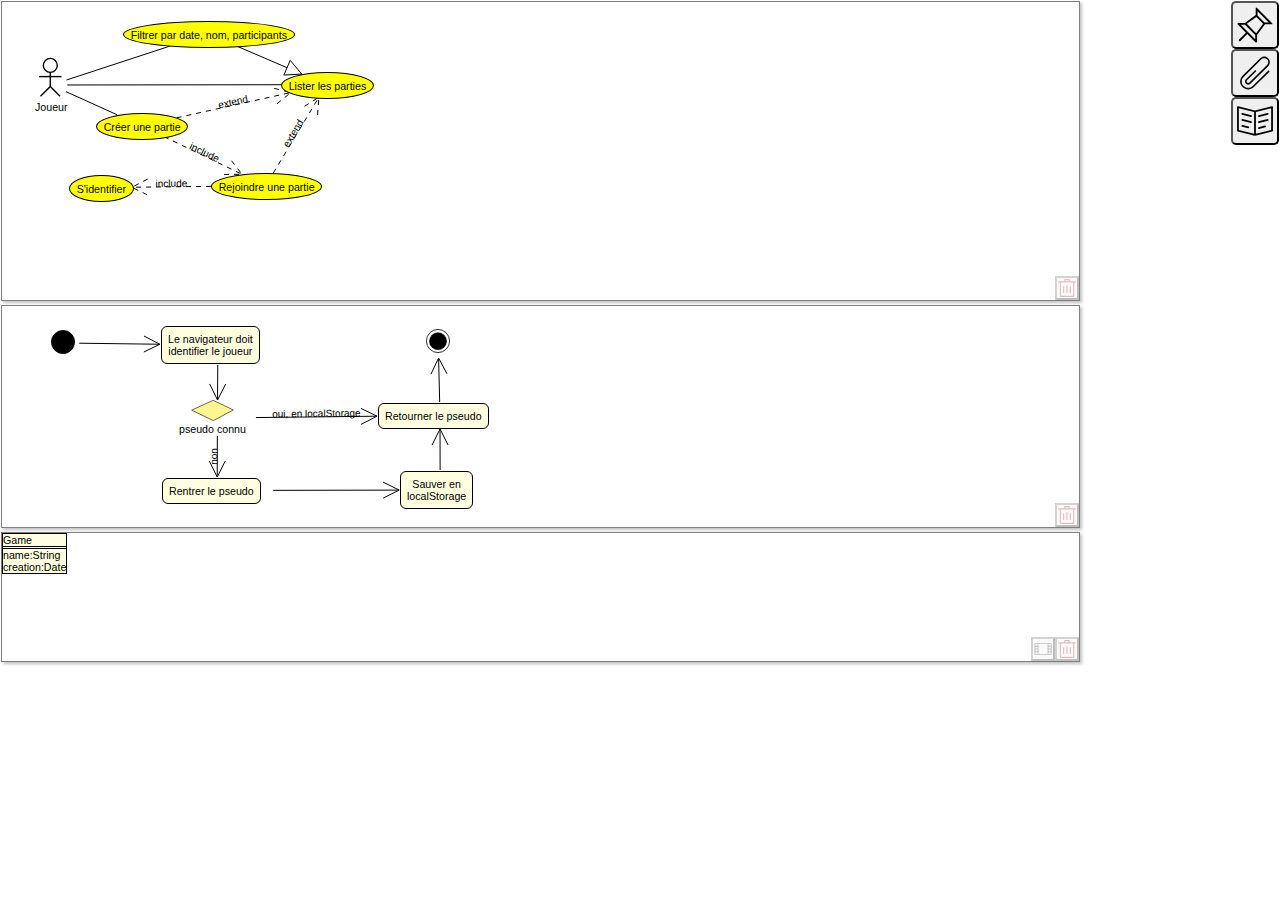
<file: doc/Tock_UI.html>
<!DOCTYPE html><html lang="en" xmlns="http://www.w3.org/1999/xhtml"><head><style>body {transition: opacity ease-in 0.2s; } 
body[unresolved] {opacity: 0; display: block; overflow: hidden; position: relative; } 
</style><style>body {transition: opacity ease-in 0.2s; } 
body[unresolved] {opacity: 0; display: block; overflow: hidden; position: relative; } 
</style>
        <meta charset="utf-8" />
        <meta name="viewport" content="width=device-width" />
        <title>Tock UI</title>
        <script type="text/javascript">/* {{{ */
        var Replicant = (function() {
        function _(tag,attrs) {
            var result = document.createElement(tag);
            if(attrs) {
                Object.keys(attrs).forEach(function(attr) {
                    result.setAttribute(attr, attrs[attr]);
                });
            }
            return result;
        }
        var textplugin = {
            "addtools":function(file, toolbar) {
                if(file.content.match(/^data:text\//)) {
                    // GrepSed tool
                    toolbar.appendChild(_("a", {
                        "class": "tool grep",
                        "href": "#",
                        "onclick": "Replicant.grepsed(this);event.preventDefault();",
                    }));
                    console.log("TEXT:", file);
                }
            },
        };
        var imageplugin = {
            "addtools":function(file, toolbar) {
                if(file.content.match(/^data:image\//)) {
                    // Preview tool
                    toolbar.appendChild(_("a", {
                        "class": "tool preview",
                        "href": "#",
                        "onclick": "Replicant.imgv(this);event.preventDefault();",
                    }));
                    console.log("IMAGE:", file);
                }
            },
        };
        var umlplugin = {
            "addtools":function(file, toolbar) {
                var href = file.content;
                if(href.match(/^data:text\/html;base64,/)) {
                    var b64 = href.slice(href.indexOf(";base64,")+
                            ";base64,".length);
                    var html = atob(b64);
                    if(html.match(/__UML_Marker_Meditation__/)) {
                        // UML tool
                        toolbar.appendChild(_("a", {
                            "class": "tool inline",
                            "href": "#",
                            "onclick": "Replicant.importuml(this)"
                                +";event.preventDefault();",
                        }));
                        console.log("UML:", file);
                    }
                }
            },
        };
        return {
            "plugins": [textplugin,imageplugin,umlplugin],
            /* {{{ */"html":function() {
                return new XMLSerializer().serializeToString(document);
            }/* }}} */,
            /* {{{ */"uri":function() {
                return ("data:application/octet-stream,"+
                        encodeURIComponent(this.html()));
            }/* }}} */,
            /* {{{ */"download":function(title,uri) {
                var now = new Date();
                var m = "0"+(now.getMonth()+1);
                m = m.substring(m.length-2);
                var d = "0"+(now.getDate());
                d = d.substring(d.length-2);
                var stamp = now.getFullYear()+m+d;
                var a = _("a", {
                    "href": uri || this.uri(),
                    "download": title || (document.title+"_"+stamp+".html"),
                });
                document.body.appendChild(a);
                a.click();
                document.body.removeChild(a);
            }/* }}} */,
            /* {{{ */"dragover":function(event) {
                event.preventDefault();
            }/* }}} */,
            /* {{{ */"drop":function(event) {
                event.preventDefault();
                this.addfiles(event.dataTransfer.files);
            }/* }}} */,
            /* {{{ */"addfiles":function(files) {
                var self=this;
                [].forEach.call(files, function(file) {
                    var r = new FileReader();
                    r.onload = function(f) {
                        return function(e) {
                            self.addfile(f.name, e.target.result);
                        };
                    }(file);
                    r.readAsDataURL(file);
                });
            }/* }}} */,
            /* {{{ */"delete":function(node) {
                if(node) node.parentNode.removeChild(node);
            }/* }}} */,
            /* {{{ */"addfile":function(name,content,container) {
                var a = _("a", {
                    "class": "file",
                    "download": name,
                    "title": name,
                    "href": content,
                });
                a.appendChild(document.createTextNode(name));
                container = container || document.querySelector("nav.replicant");
                container.appendChild(a);
                var m = _("div", {
                    "class": "toolbar",
                });
                this.addtools({"name":name,"content":content},m);
                container.appendChild(m);
            }/* }}} */,
            /* {{{ */"imgv":function(element) {
                var a = element.parentNode.previousSibling;
                var href = a.getAttribute("href");
                var blank = _("div", { "style":
                    "position:fixed;top:0;left:0;bottom:0;right:0;",
                    "onclick":"Replicant.delete(this)",
                    });
                var b2 = _("div", { "style":
                    "position:relative;width:100%;height:100%" });
                var preview = _("img", { "style":
                    ("position:absolute;top:10vmin;max-height:80vh;"
                    +"left:10vmin;max-width:80vw;"
                    +"border:1px solid black;"),
                    "src":href,
                    });
                b2.appendChild(preview);
                blank.appendChild(b2);
                document.body.appendChild(blank);
            }/* }}} */,
            /* {{{ */"importuml":function(element) {
                var a = element.parentNode.previousSibling;
                var href = a.getAttribute("href");
                var b64 = href.slice(href.indexOf(";base64,")+
                        ";base64,".length);
                var html = atob(b64);
                var tmp = document.implementation.createHTMLDocument();
                tmp.documentElement.innerHTML = html;
                diagrams = tmp.querySelectorAll('uml-usecase-diagram,uml-sequence-diagram,uml-class-diagram,uml-activity-diagram');
                [].forEach.call(diagrams, function(d) {
                    if(d.parentNode) d.parentNode.removeChild(d);
                    document.body.appendChild(d);
                });
            }/* }}} */,
            /* {{{ */"grepsed":function(element) {
                var pre = this.preview(element);
                var div = _("div",{"style":(
                    "position:fixed;top:49px;right:49px;"
                    +"margin:0;z-index:1"
                    )});
                var input = _("input",{"type":"text"});
                var before = pre.textContent;
                input.onkeyup = function(event) {
                    if(event.keyCode == 13) {
                        input.blur();
                        input.focus();
                    }
                };
                input.onchange = function(event) {
                    var r = new RegExp(input.value);
                    var after = before.split(/[\r\n]+/).filter(function(line) {
                        return line.match(r);
                    }).join("\n");
                    pre.textContent = after;
                };
                div.appendChild(input);
                var button = _("button");
                button.appendChild(document.createTextNode("Save"));
                button.onclick=function(event) {
                    Replicant.addfile("Excerpt.txt", "data:text/plain;base64,"+btoa(pre.textContent));
                };
                div.appendChild(button);
                pre.parentNode.insertBefore(div,pre);
            }/* }}} */,
            /* {{{ */"preview":function(element) {
                var a = element.parentNode.previousSibling;
                var href = a.getAttribute("href");
                if(href.match(/^data:[^;]*;base64,/)) {
                    var b64 = href.slice(href.indexOf(";base64,")+
                            ";base64,".length);
                    var data = atob(b64);
                    var blank = _("div", { "style":
                        "position:fixed;top:0;left:0;bottom:0;right:0;",
                        "onclick":"if(event.target==this) Replicant.delete(this)",
                        });
                    var preview = _("pre", { "style":
                        ("position:fixed;top:48px;left:48px;"
                        +"bottom:48px;right:48px;margin:0;"
                        +"overflow-x:hidden;overflow-y:scroll;"
                        +"font-size:small;font-family:monospace;"
                        +"border:1px solid black;"),
                        });
                    blank.appendChild(preview);
                    document.body.appendChild(blank);
                    preview.textContent = data;
                    return preview;
                }
            }/* }}} */,
            /* {{{ */"addtools":function(file,toolbar) {
                // Delete tool
                toolbar.appendChild(_("a", {
                    "class": "tool delete",
                    "href": "#",
                    "onclick": ("Replicant.delete("
                        +"this.parentNode.previousSibling);"
                        +"Replicant.delete(this.parentNode);"
                        +"event.preventDefault();"),
                }));
                // Plugin tools
                this.plugins.forEach(function(plugin) {
                    try {
                        plugin.addtools(file,toolbar);
                    } catch(err) {
                        console.log("PLUGIN: Error", err);
                    }
                });
            }/* }}} */,
            /* {{{ */"bootstrap":function() {
                ["drop","dragover"].forEach(function(e) {
                    if(!document.body.getAttribute("on"+e)) {
                        document.body.setAttribute("on"+e,
                            "Replicant."+e+"(event)");
                    }
                });
                if(!document.querySelector("nav.replicant")) {
                    var n = _("nav",{"class":"replicant"});
                    var b = _("button",{
                        "class":"tool save",
                        'onclick':'Replicant.download()',
                    });
                    b.appendChild(document.createTextNode('Download'));
                    n.appendChild(b);

                    b = _("button",{
                        "class":"tool upload",
                        'onclick': 'this.firstChild.click()',
                    });
                    var i = _("input",{
                        "type":"file",
                        'onchange':'Replicant.addfiles(this.files)',
                    });
                    b.appendChild(i);
                    b.appendChild(document.createTextNode('Upload'));
                    n.appendChild(b);

                    b = _("button",{
                        "class":"tool uml",
                        'onclick': 'Replicant.uml(this)',
                    });
                    b.appendChild(document.createTextNode('UML'));
                    n.appendChild(b);

                    document.body.insertBefore(n,document.body.firstChild);
                }
            }/* }}} */,
            /* {{{ */"uml":function(button) {
                var container = button.parentNode;
                var existing = container.querySelector("uml-palette");
                if(existing) {
                    if(existing.focusedDiagram) {
                        existing.focusDiagram(null);
                    } else if(existing.style.display == "block") {
                        existing.style.display = "none";
                    } else {
                        existing.style.display = "block";
                    }
                } else {
                    container.insertBefore(
                            _("uml-palette"),
                            button.nextSibling);
                }
            }/* }}} */,
        };
        })();
        /* }}} */</script>
        <style type="text/css">/* {{{ */
            /* {{{ */html,body { 
                height: 100%; 
                margin: 0px;
                padding: 0px;
            }/* }}} */
            /* {{{ */nav.replicant {
                position: fixed;
                right:1px;
                top:1px;
                height: 100%;
            }/* }}} */
            /* {{{ */.tool {
                background-repeat: no-repeat;
                background-size: cover;
                width:48px;
                height:48px;
                border-radius: 5px;
                color:transparent;
                display:block;
            }/* }}} */
            /* {{{ */.toolbar {
                position:absolute;
                right:46px;
                margin-top:-48px;
                padding-right:4px;
                min-width: 192px;
                text-align:right;
            }
            a.file + div.toolbar {
                display:none;
            }
            a.file:hover + div.toolbar,
            a.file + div.toolbar:hover {
                display:block;
            }/* }}} */
            /* {{{ */.delete,.preview,.grep,.inline {
                display:inline-block;
            }/* }}} */
            /* {{{ */.grep { 
               background-image: url('[data-uri]');
            }/* }}} */
            /* {{{ */.save { 
                background-image: url('[data-uri]');
            }/* }}} */
            /* {{{ */.uml { 
                background-image: url('[data-uri]');
            }/* }}} */
            /* {{{ */.preview { 
                background-image: url('[data-uri]');
            }/* }}} */
            /* {{{ */.upload { 
                background-image: url('[data-uri]');
            }/* }}} */
            /* {{{ */.inline { 
                background-image: url('[data-uri]');
            }/* }}} */
            /* {{{ */.uml-usecase-diagram,
                     .uml-usecase { 
                background-image: url('[data-uri]');
                background-position: 7px 4px;
            }/* }}} */
            /* {{{ */.uml-sequence-diagram,
                    .uml-lifelane { 
                background-image: url('[data-uri]');
                background-repeat: repeat-y;
                background-size: auto;
                background-position: 21px 0px;
            }/* }}} */
            /* {{{ */.uml-class-diagram, .uml-class { 
                background-image: url('[data-uri]');
                background-position: 8px 3px;
            }/* }}} */
            /* {{{ */
            uml-state[type="start"]::before {
                content: url('[data-uri]');
                display:block;
            }
            uml-state[type="stop"]::before {
                content: url('[data-uri]');
                display:block;
            }
            uml-state,uml-activity {
                text-align:center;
            }

            .uml-state {
                background-size: cover;
                background-image: url('[data-uri]');
            }
            .uml-activity {
                background-size: cover;
                background-image: url('[data-uri]');
            }

            uml-activity[type="condition"]::before {
                content: url('[data-uri]');
                display:block;
            }

            .uml-condition {
                background-size: cover;
                background-image: url('[data-uri]');
            }
            .uml-activity-diagram { 
                background-size: cover;
                background-image: url('[data-uri]');
            }/* }}} */

            /* {{{ */.uml-actor { 
                background-image: url('[data-uri]');
                background-size: auto;
                background-position: 10px 1px;
            }
            .uml-floating-menu {
                display:inline-block;
                position:absolute;
                font-family: Verdana,arial,sans-serif;
                font-size: 8pt;
                border:1px solid silver;
            }
            .uml-menu-item {
                display:block;
                background-color: #fafafa;
                cursor: default;
            }
            .uml-menu-item:hover {
                background-color: maroon;
                color: white;
            }
            .upload input {
                display:none;
            }/* }}} */
            /* {{{ */a.file {
                z-index: 255;
                background-repeat: no-repeat;
                background-position: 8px 8px;
                background-size: 30px 30px;
                width:44px;
                height:45px;
                margin-left:1px;
                margin-top:1px;
                box-shadow: 1px 1px silver;
                border-radius: 5px;
                border: 1px solid gray;
                display:block;
                font-size:xx-small;
                word-wrap:break-word;
                vertical-align: text-bottom;
                overflow:hidden;
                background-image: url('[data-uri]');
            }
            a.file:hover {
                background: #D0D0D0;
            }/* }}} */
            /* {{{ */.delete { 
                background-image: url('[data-uri]');
            }/* }}} */
        /* }}} */</style>
        <!-- {{{ Web Components -->
        <script type="text/javascript" src="[data-uri]">
        </script>
        <!-- }}} Web Components -->
        <!-- {{{ JsZip -->
        <script type="text/javascript" src="[data-uri]">
        </script>
        <!-- }}} JsZip -->
        <!-- {{{ UML -->
        <script type="text/javascript">
(function(){

function _(tag,attrs) {
    var ns = ("xmlns" in (attrs || {}));
    var result = ns?
        document.createElementNS(attrs["xmlns"],tag):
        document.createElement(tag);
    if(attrs) {
        Object.keys(attrs).forEach(function(attr) {
            if(("xmlns" != attr) || ("svg" == tag)) {
                result.setAttribute(attr, attrs[attr]);
            }
        });
    }
    return result;
}

var slugify = (function() {
    var one  = 'ąàáäâãåæăćčĉęèéëêĝĥìíïîĵłľńňòóöőôõðøśșşšŝťțţŭùúüűûñÿýçżźž',
        two  = 'aaaaaaaaaccceeeeeghiiiijllnnoooooooossssstttuuuuuunyyczzz';
    one += one.toUpperCase();
    two += two.toUpperCase();
    return function(o) {
        var txt = ""+(o || "");
        return txt.replace(/.{1}/g,function(c){
                var i = one.indexOf(c);
                return (i==-1)?c:two[i];
            })
            .replace(/[^\w-]/g, '-')
            .replace(/^-+/, '')
            .replace(/-+$/, '')
            .replace(/--+/g, '-')
            ;
    };
})();

function idOrNewId(element) {
    if(!(element.id)) {
        var base = slugify(element.name || element.textContent).toLowerCase();
        var n = 0;
        var id = base || ((base="_") + (++n));
        while(document.querySelector("#"+id)) {
            id = base+(++n);
        }
        element.setAttribute("id", id);
    }
    return element.id;
}

function draggableInParent(self,originalParent) {
    self.addEventListener("mousedown", function(event) {
        var parent = originalParent || self.diagram || self.parentNode;
        var foo = parent.startDrag;
        if(foo) {
            foo.bind(parent)(event, self);
            event.preventDefault();
        }
    });
};

function menu(event, items, callback, options) {
    options = options || {};
    items = (items || "...").split(/,+/g);
    var selector = _("div", {"class":"uml-floating-menu"});
    items.forEach(function(item) {
        var d = _("div", {"class":"uml-menu-item"});
        d.textContent = item;
        selector.appendChild(d);
    });
    selector.style.left = event.pageX+"px";
    selector.style.top = event.pageY+"px";
    var container = document.body;
    container.appendChild(selector);
    function singleclick(ev2) {
        if(ev2.target.parentNode == selector) {
            callback(ev2.target.textContent, 
                options.originalEvent?event:ev2);
        }
        selector.parentNode.removeChild(selector);
        container.removeEventListener("mousedown", singleclick);
    };
    container.addEventListener("mousedown", singleclick);
};

function elementsFromPoint(x,y) {
    var stack = [];
    var restores = [];
    var current = document.elementFromPoint(
            x-(document.body.scrollLeft || document.documentElement.scrollLeft),
            y-(document.body.scrollTop || document.documentElement.scrollTop)
        );
    while(current?(document.body != current):false) {
        stack.push(current);
        restores.push({
            element:current,
            value: current.style.getPropertyValue('pointer-events'),
            priority: current.style.getPropertyPriority('pointer-events'),
        });
		current.style.setProperty('pointer-events', 'none', 'important'); 
        current = document.elementFromPoint(
            x-(document.body.scrollLeft || document.documentElement.scrollLeft),
            y-(document.body.scrollTop || document.documentElement.scrollTop)
        );
    }
    restores.forEach(function(r) {
		r.element.style.setProperty('pointer-events', 
                r.value || '', r.priority); 
    });
    return stack;
}

var sizeGetters = {
    pageX:{
        get:function(){
            var result = 0;
            var node = this;
            while(node) {
                result += +(node.offsetLeft || 0);
                node = node.offsetParent;
            }
            return result;
        }
    },
    pageY:{
        get:function(){
            var result = 0;
            var node = this;
            while(node) {
                result += +(node.offsetTop || 0);
                node = node.offsetParent;
            }
            return result;
        }
    },
    width:{
        get:function(){
            var cs = getComputedStyle(this);
            var w = cs.width.replace(/px/,"");
            var l = cs.paddingLeft.replace(/px/,"");
            var r = cs.paddingRight.replace(/px/,"");
            return (+w)+(+l)+(+r);
        }
    },
    height:{
        get:function(){
            var cs = getComputedStyle(this);
            var w = cs.height.replace(/px/,"");
            var l = cs.paddingTop.replace(/px/,"");
            var r = cs.paddingBottom.replace(/px/,"");
            return (+w)+(+l)+(+r);
        }
    },
};

var UmlLinkPrototype = Object.create(HTMLDivElement.prototype,{
    svg:{get:function() {
        return this.querySelector("svg") ||
               this.appendChild(_("svg",{
                "xmlns": "http://www.w3.org/2000/svg", version:"1.1", 
                "xmlns:xlink": "http://www.w3.org/1999/xlink",
                "style":"display:block",
                }));
    }},
    defaultTitle:{value:""},
});
UmlLinkPrototype.update = function() {
    if(this.getAttribute("linktype") == "arrowed") {
        this.updateArrowed();
    } else if(this.getAttribute("linktype") == "dashed") {
        this.updateDashed();
    } else if(this.getAttribute("linktype") == "dashedarrow") {
        this.updateDashedArrow();
    } else if(this.getAttribute("linktype") == "dashedemptyarrow") {
        this.updateDashedEmptyArrow();
    } else if(this.getAttribute("linktype") == "emptyarrow") {
        this.updateEmptyArrow();
    } else if(this.getAttribute("linktype") == "diamond") {
        this.updateDiamond();
    } else if(this.getAttribute("linktype") == "diamondfull") {
        this.updateDiamondFull();
    } else {
        this.updateStraight();
    }
};
UmlLinkPrototype.updateStraight = function() {
    var from = this.getAttribute("from") || "0,0";
    var to =   this.getAttribute("to") || "0,0";
    var g = this.svg.querySelector("g") || this.svg.appendChild(
            _("g",{ "xmlns": "http://www.w3.org/2000/svg", }));
    var line = g.querySelector("line") || g.appendChild(
            _("line",{ "xmlns": "http://www.w3.org/2000/svg",
                    "stroke": "black",
                    "stroke-width": 1,
                    }));
    var ports = getPortsFor(from,to,this.parentNode);
    line.setAttribute("x1", ports.x1);
    line.setAttribute("y1", ports.y1);
    line.setAttribute("x2", ports.x2);
    line.setAttribute("y2", ports.y2);
    var p = this.parentNode;
    if(p) {
        this.svg.setAttribute("width", p.offsetWidth);
        this.svg.setAttribute("height", p.offsetHeight);
    }
};
UmlLinkPrototype.updateDashedArrow = function() {
    this.updateArrowed(true);
};
UmlLinkPrototype.updateDashedEmptyArrow = function() {
    this.updateArrowed(true,true);
};
UmlLinkPrototype.updateEmptyArrow = function() {
    this.updateArrowed(false,true);
};
UmlLinkPrototype.updateArrowed = function(dashed,empty) {
    var from = this.getAttribute("from") || "0,0";
    var to =   this.getAttribute("to") || "0,0";
    var defs = this.svg.querySelector("defs") || this.svg.appendChild(
            _("defs",{ "xmlns": "http://www.w3.org/2000/svg" }));
    var tpath = defs.querySelector("path") || defs.appendChild(
            _("path",{ "xmlns": "http://www.w3.org/2000/svg" }));
    var g = this.svg.querySelector("g") || this.svg.appendChild(
            _("g",{ "xmlns": "http://www.w3.org/2000/svg", }));
    var lineopts = { "xmlns": "http://www.w3.org/2000/svg",
                    "stroke": "black",
                    "stroke-width": 1,
                    };
    if(dashed) {
        lineopts["stroke-dasharray"] = "5,5";
    };
    var line = g.querySelector("line") || g.appendChild(
            _("line",lineopts));
    var path = g.querySelector("path") || g.appendChild(
            _("path",{ "xmlns": "http://www.w3.org/2000/svg",
                    "stroke": "black",
                    "stroke-width": 1,
                    "fill": empty?"none":"white",
                    }));

    var label = g.querySelector("text") || g.appendChild(
            _("text",{ "xmlns": "http://www.w3.org/2000/svg",
                    "fill": "black",
                    "font-family":"Tahoma,Arial,Helvetica,sans-serif",
                    "font-size":"10",
                    "text-anchor":"middle",
                    }));
    var pid = "#"+idOrNewId(tpath);
    var alongPath = label.querySelector("textPath") || label.appendChild(
            _("textPath",{ "xmlns": "http://www.w3.org/2000/svg",
                    "startOffset":"50%",
                }));

    var ports = getPortsFor(from,to,this.parentNode);
    line.setAttribute("x1", ports.x1);
    line.setAttribute("y1", ports.y1);
    line.setAttribute("x2", ports.x2);
    line.setAttribute("y2", ports.y2);

    if(ports.e2) {
        var x12 = ports.x1-ports.x2,
            y12 = ports.y1-ports.y2,
            l = Math.max(1, Math.sqrt(x12*x12+y12*y12)),
            ux = x12/l,
            uy = y12/l,
            L = 8,
            x3 = ports.x2+L*(2*ux+uy),
            x4 = ports.x2+L*(2*ux-uy),
            y3 = ports.y2+L*(2*uy-ux),
            y4 = ports.y2+L*(2*uy+ux)
            ;
        if(empty) {
            path.setAttribute("d", 
                             "M"+x3+" "+y3
                             +" L"+ports.x2+" "+ports.y2
                             +" L"+x4+" "+y4
                            );
        } else {
            path.setAttribute("d", "M"+ports.x2+" "+ports.y2
                             +" L"+x3+" "+y3
                             +" L"+x4+" "+y4
                             +" Z");
        }
    } else {
        path.setAttribute("d", "M0 0");
    }

    if(Math.min(ports.x1,ports.x2)==ports.x1) {
        tpath.setAttribute("d", "M "+ports.x1+" "+ports.y1
                  +" L "+ports.x2+" "+ports.y2);
    } else {
        tpath.setAttribute("d", "M "+ports.x2+" "+ports.y2
                  +" L "+ports.x1+" "+ports.y1);
    }

    var title = this.getAttribute("title") || this.defaultTitle;
    alongPath.textContent = title;
    alongPath.setAttributeNS("http://www.w3.org/1999/xlink",
            "href", pid);

    var p = this.parentNode;
    if(p) {
        this.svg.setAttribute("width", p.offsetWidth);
        this.svg.setAttribute("height", p.offsetHeight);
    }
};
UmlLinkPrototype.updateDashed = function() {
    var from = this.getAttribute("from") || "0,0";
    var to =   this.getAttribute("to") || "0,0";
    var defs = this.svg.querySelector("defs") || this.svg.appendChild(
            _("defs",{ "xmlns": "http://www.w3.org/2000/svg" }));
    var tpath = defs.querySelector("path") || defs.appendChild(
            _("path",{ "xmlns": "http://www.w3.org/2000/svg" }));
    var g = this.svg.querySelector("g") || this.svg.appendChild(
            _("g",{ "xmlns": "http://www.w3.org/2000/svg", }));
    var line = g.querySelector("line") || g.appendChild(
            _("line",{ "xmlns": "http://www.w3.org/2000/svg",
                    "stroke": "black",
                    "stroke-width": 1,
                    "stroke-dasharray": "5,5",
                    }));
    var path = g.querySelector("path") || g.appendChild(
            _("path",{ "xmlns": "http://www.w3.org/2000/svg",
                    "stroke": "black",
                    "stroke-width": 1,
                    "stroke-dasharray": "5,5",
                    "fill": "none",
                    }));
    var label = g.querySelector("text") || g.appendChild(
            _("text",{ "xmlns": "http://www.w3.org/2000/svg",
                    "fill": "black",
                    "font-family":"Tahoma,Arial,Helvetica,sans-serif",
                    "font-size":"10",
                    "text-anchor":"middle",
                    }));
    var pid = "#"+idOrNewId(tpath);
    var alongPath = label.querySelector("textPath") || label.appendChild(
            _("textPath",{ "xmlns": "http://www.w3.org/2000/svg",
                    "startOffset":"50%",
                }));
    var ports = getPortsFor(from,to,this.parentNode);
    line.setAttribute("x1", ports.x1);
    line.setAttribute("y1", ports.y1);
    line.setAttribute("x2", ports.x2);
    line.setAttribute("y2", ports.y2);

    if(ports.e2) {
        var x12 = ports.x1-ports.x2,
            y12 = ports.y1-ports.y2,
            l = Math.max(1, Math.sqrt(x12*x12+y12*y12)),
            ux = x12/l,
            uy = y12/l,
            L = 8,
            x3 = ports.x2+L*(2*ux+uy),
            x4 = ports.x2+L*(2*ux-uy),
            y3 = ports.y2+L*(2*uy-ux),
            y4 = ports.y2+L*(2*uy+ux)
            ;
        var d = "M"+x3+" "+y3
              +" L"+ports.x2+" "+ports.y2
              +" L"+x4+" "+y4;
        path.setAttribute("d", d);
    } else {
        path.setAttribute("d", "M0 0");
    }

    if(Math.min(ports.x1,ports.x2)==ports.x1) {
        tpath.setAttribute("d", "M "+ports.x1+" "+ports.y1
                  +" L "+ports.x2+" "+ports.y2);
    } else {
        tpath.setAttribute("d", "M "+ports.x2+" "+ports.y2
                  +" L "+ports.x1+" "+ports.y1);
    }
    var title = this.getAttribute("title") || this.defaultTitle;
    alongPath.textContent = title;
    alongPath.setAttributeNS("http://www.w3.org/1999/xlink",
            "href", pid);
    var p = this.parentNode;
    if(p) {
        this.svg.setAttribute("width", p.offsetWidth);
        this.svg.setAttribute("height", p.offsetHeight);
    }
};
UmlLinkPrototype.updateDiamondFull = function(full) {
    this.updateDiamond(true);
}
UmlLinkPrototype.updateDiamond = function(full) {
    var from = this.getAttribute("from") || "0,0";
    var to =   this.getAttribute("to") || "0,0";
    var defs = this.svg.querySelector("defs") || this.svg.appendChild(
            _("defs",{ "xmlns": "http://www.w3.org/2000/svg" }));
    var tpath = defs.querySelector("path") || defs.appendChild(
            _("path",{ "xmlns": "http://www.w3.org/2000/svg" }));
    var g = this.svg.querySelector("g") || this.svg.appendChild(
            _("g",{ "xmlns": "http://www.w3.org/2000/svg", }));
    var line = g.querySelector("line") || g.appendChild(
            _("line", { "xmlns": "http://www.w3.org/2000/svg",
                    "stroke": "black",
                    "stroke-width": 1,
                    }));
    var path = g.querySelector("path") || g.appendChild(
            _("path",{ "xmlns": "http://www.w3.org/2000/svg",
                    "stroke": "black",
                    "stroke-width": 1,
                    "fill": full?"black":"white",
                    }));
    var label = g.querySelector("text") || g.appendChild(
            _("text",{ "xmlns": "http://www.w3.org/2000/svg",
                    "fill": "black",
                    "font-family":"Tahoma,Arial,Helvetica,sans-serif",
                    "font-size":"10",
                    "text-anchor":"middle",
                    }));
    var pid = "#"+idOrNewId(tpath);
    var alongPath = label.querySelector("textPath") || label.appendChild(
            _("textPath",{ "xmlns": "http://www.w3.org/2000/svg",
                    "startOffset":"50%",
                }));
    var ports = getPortsFor(to,from,this.parentNode);
    line.setAttribute("x1", ports.x1);
    line.setAttribute("y1", ports.y1);
    line.setAttribute("x2", ports.x2);
    line.setAttribute("y2", ports.y2);

    if(ports.e2) {
        var x12 = ports.x1-ports.x2,
            y12 = ports.y1-ports.y2,
            l = Math.max(1, Math.sqrt(x12*x12+y12*y12)),
            ux = x12/l,
            uy = y12/l,
            L = 5,
            x3 = ports.x2+L*(2*ux+uy),
            x4 = ports.x2+L*(2*ux-uy),
            y3 = ports.y2+L*(2*uy-ux),
            y4 = ports.y2+L*(2*uy+ux)
            x5 = ports.x2+L*4*ux;
            y5 = ports.y2+L*4*uy;
            ;
        path.setAttribute("d", "M"+ports.x2+" "+ports.y2
                             +" L"+x3+" "+y3
                             +" L"+x5+" "+y5
                             +" L"+x4+" "+y4
                             +" Z");
    } else {
        path.setAttribute("d", "M0 0");
    }

    if(Math.min(ports.x1,ports.x2)==ports.x1) {
        tpath.setAttribute("d", "M "+ports.x1+" "+ports.y1
                  +" L "+ports.x2+" "+ports.y2);
    } else {
        tpath.setAttribute("d", "M "+ports.x2+" "+ports.y2
                  +" L "+ports.x1+" "+ports.y1);
    }
    var title = this.getAttribute("title") || "";
    alongPath.textContent = title;
    alongPath.setAttributeNS("http://www.w3.org/1999/xlink",
            "href", pid);
    var p = this.parentNode;
    if(p) {
        this.svg.setAttribute("width", p.offsetWidth);
        this.svg.setAttribute("height", p.offsetHeight);
    }
};
UmlLinkPrototype.pack = function() {
    var s = this.svg;
    var b = s.getBBox();
    var x0 = Math.floor(b.x)-1;
    var y0 = Math.floor(b.y)-1;
    var w = Math.floor(b.width)+4;
    var h = Math.floor(b.height)+4;

    s.setAttribute("viewBox",x0+" "+y0+" "+w+" "+h);
    s.setAttribute("width", w);
    s.setAttribute("height", h);
    this.style.left = x0+"px";
    this.style.top = y0+"px";
    this.style.width = w+"px";
    this.style.height = h+"px";
};
UmlLinkPrototype.createdCallback = function() {
    this.addEventListener("contextmenu", function(event) {
        menu(event, "Delete", 
            this.rightClick.bind(this));
        event.preventDefault();
    }.bind(this), false);
};
var UmlLink = document.registerElement('uml-link',
    {prototype:UmlLinkPrototype});

var UmlUsagePrototype = Object.create(UmlLinkPrototype);
UmlUsagePrototype.rightClick = function(choice, event) {
    if("Delete" == choice) {
        var diagram = this.parentNode;
        diagram.removeChild(this);
        diagram.wipeout();
    }
};
UmlUsagePrototype.update = function() {
    this.updateStraight();
    this.pack();
};
var UmlUsage = document.registerElement('uml-usage',
    {prototype:UmlUsagePrototype});

var UmlGeneralizationPrototype = Object.create(UmlLinkPrototype);
UmlGeneralizationPrototype.rightClick = function(choice, event) {
    if("Delete" == choice) {
        var diagram = this.parentNode;
        diagram.removeChild(this);
        diagram.wipeout();
    }
};
UmlGeneralizationPrototype.update = function() {
    if(this.getAttribute("type") == "implement") {
        this.updateDashedArrow();
    } else { 
        this.updateArrowed();
    }
    this.pack();
};
var UmlGeneralization = document.registerElement('uml-generalization',
    {prototype:UmlGeneralizationPrototype});

var UmlIncludePrototype = Object.create(UmlLinkPrototype,{
    defaultTitle:{value:"include"},
});
UmlIncludePrototype.rightClick = function(choice, event) {
    if("Delete" == choice) {
        var diagram = this.parentNode;
        diagram.removeChild(this);
        diagram.wipeout();
    }
};
UmlIncludePrototype.update = function() {
    this.updateDashed();
    this.pack();
};
var UmlInclude = document.registerElement('uml-include',
    {prototype:UmlIncludePrototype});

var UmlExtendPrototype = Object.create(UmlLinkPrototype,{
    defaultTitle:{value:"extend"},
});
UmlExtendPrototype.rightClick = function(choice, event) {
    if("Delete" == choice) {
        var diagram = this.parentNode;
        diagram.removeChild(this);
        diagram.wipeout();
    }
};
UmlExtendPrototype.update = function() {
    this.updateDashed();
    this.pack();
};
var UmlExtend = document.registerElement('uml-extend',
    {prototype:UmlExtendPrototype});

function getPortsFor(a,b,ref) {
    var e1=null,x1=0,y1=0,
        e2=null,x2=0,y2=0,
        xf1,yf1,xf2,yf2,
        L=16;
    var dx = dy = 0;
    if(ref) {
        dx = ref.pageX;
        dy = ref.pageY;
    }
    if(a.match(/,/)) {
        x1 = (+(a.replace(/,.*/,"")) || 0)+dx;
        y1 = (+(a.replace(/.*,/,"")) || 0)+dy;
    } else {
        e1 = document.querySelector("#"+a);
        if(e1) {
            x1 = e1.pageX+e1.width/2;
            y1 = e1.pageY+e1.height/2;
        }
    }
    if(b.match(/,/)) {
        x2 = (+(b.replace(/,.*/,"")) || 0)+dx;
        y2 = (+(b.replace(/.*,/,"")) || 0)+dy;
    } else {
        e2 = document.querySelector("#"+b);
        if(e2) {
            x2 = e2.pageX+e2.width/2;
            y2 = e2.pageY+e2.height/2;
        }
    }
    xf1 = x1; 
    yf1 = y1; 
    xf2 = x2;
    yf2 = y2;
    if(e1) {
        if(e1.getPort) {
            var p = e1.getPort(x1,y1,x2,y2);
            xf1 = p.x;
            yf1 = p.y;
        } else {
            var l = Math.sqrt(Math.max(1,
                    Math.pow(x2-x1,2)+Math.pow(y2-y1,2)));
            xf1 = x1+(x2-x1)/l*L;
            yf1 = y1+(y2-y1)/l*L;
        }
    }
    if(e2) {
        if(e2.getPort) {
            var p = e2.getPort(x2,y2,x1,y1);
            xf2 = p.x;
            yf2 = p.y;
        } else {
            var l = Math.sqrt(Math.max(1,
                    Math.pow(x2-x1,2)+Math.pow(y2-y1,2)));
            xf2 = x2+(x1-x2)/l*L;
            yf2 = y2+(y1-y2)/l*L;
        }
    }
    
    return {
        x1:xf1-dx,
        y1:yf1-dy,
        x2:xf2-dx,
        y2:yf2-dy,
        e1:e1,
        e2:e2,
    };
}

function shadowRouting(options) {
    options = options || {};
    var source = options.source;
    if(source) {
        var link = _("uml-link", {
            "from":idOrNewId(source),
            "to": (source.offsetLeft+source.width/2)+","
                 +(source.offsetTop+source.height/2),
            style:"width:100%;height:100%;",
            linktype:(options.linktype || "line"),
            title:options.title || "",
        });
        var inside = options.inside || document.body;
        inside.insertBefore(link, inside.firstChild);
        // XXX: better with a div, svg has become superfluous
        var capture = inside.appendChild(_("svg",{
                "xmlns": "http://www.w3.org/2000/svg",
                version:"1.1", style:"position:absolute;"
                +"width:100%;height:100%",
            }));
        var dx = source.pageX-source.offsetLeft;
        var dy = source.pageY-source.offsetTop;
        var accept = options.accept || (
            options.acceptNode?function(target){
                if(target)
                if(target != source)
                if(options.acceptNode == target.nodeName.toUpperCase())
                return true;
            }:function(target) {
                if(target) 
                if(target.parentNode == inside)
                if(target != source)
                if(target != capture)
                if(target != link)
                return true;
            });
        var destination = null;
        capture.addEventListener("mousemove", function(event) {
            var targets = elementsFromPoint(event.pageX, event.pageY);
            destination = targets.find(accept);
            link.setAttribute("to",destination?
                    idOrNewId(destination):
                    ((event.pageX-dx)+","+(event.pageY-dy)));
            link.update();
        });
        var done = options.done || function() {};
        capture.addEventListener("mousedown", function(event) {
            var from = link.getAttribute("from");
            var to = link.getAttribute("to");
            inside.removeChild(link);
            inside.removeChild(capture);
            if(destination) options.done(from,to);
        });
    }
}

function editInPlace(self,options) {
    options = options || {};
    var editor = _(options.tag || "div",{contenteditable:true});
    editor.textContent = ""+self.textContent;
    self.textContent = "";
    editor.onblur = editor.onchange = function(event) {
        var lt = String.fromCharCode(60);
        var gt = String.fromCharCode(62);
        var multiline = editor.innerHTML
            .replace(lt+"br"+gt,"\n","g")
            .replace(lt+"[^"+gt+"]*"+gt,"","g")
            .trim();
        //var txt = ""+editor.textContent;
        //console.log("COMMIT", txt,multiline);
        self.textContent = "";
        self.textContent = multiline;
        if(options.callback) options.callback();
    };
    var r = document.createRange();
    self.appendChild(editor);
    r.selectNodeContents(editor);
    var sel = window.getSelection();
    editor.focus();
    sel.removeAllRanges();
    sel.addRange(r);
}

var UmlActorPrototype = Object.create(HTMLDivElement.prototype, sizeGetters);
UmlActorPrototype.createdCallback = function() {
    draggableInParent(this);
    this.addEventListener("dblclick", this.edit.bind(this));
    this.addEventListener("contextmenu", function(event) {
        menu(event, "Link,Generalize,Unlink,Delete", 
            this.rightClick.bind(this));
        event.preventDefault();
    }.bind(this));
};
UmlActorPrototype.edit = function(event) {
    if(event) event.preventDefault();
    editInPlace(this);
};
UmlActorPrototype.rightClick = function(choice, event) {
    if("Link" == choice) {
        shadowRouting({
            source:this,
            inside:this.parentNode,
            acceptNode:"UML-USECASE",
            done:function(from,to) {
                this.parentNode.insertBefore(_('uml-usage', {
                    "from":from, "to":to,
                }), this.parentNode.firstChild).update();
            }.bind(this),
        });
    } else if("Generalize" == choice) {
        shadowRouting({
            source:this,
            inside:this.parentNode,
            linktype:"arrowed",
            acceptNode:"UML-ACTOR",
            done:function(from,to) {
                this.parentNode.insertBefore(_('uml-generalization', {
                    "from":from, "to":to,
                }), this.parentNode.firstChild).update();
            }.bind(this),
        });
    } else if("Unlink" == choice) {
        var impacted = this.parentNode.querySelectorAll(
            'uml-usage[from="'+this.id+'"],'+
            'uml-usage[to="'+this.id+'"],'+
            'uml-include[from="'+this.id+'"],'+
            'uml-include[to="'+this.id+'"],'+
            'uml-extend[from="'+this.id+'"],'+
            'uml-extend[to="'+this.id+'"],'+
            'uml-generalization[from="'+this.id+'"],'+
            'uml-generalization[to="'+this.id+'"]');
        [].forEach.call(impacted, function(i) {
            i.parentNode.removeChild(i);
        });
    } else if("Delete" == choice) {
        var diagram = this.parentNode;
        diagram.removeChild(this);
        diagram.wipeout();
    }
};
var UmlActor = document.registerElement('uml-actor',
    {prototype:UmlActorPrototype});

var UmlUsecasePrototype = Object.create(HTMLDivElement.prototype, sizeGetters);
UmlUsecasePrototype.createdCallback = function() {
    draggableInParent(this);
    this.addEventListener("dblclick", this.edit.bind(this));
    this.addEventListener("contextmenu", function(event) {
        menu(event, "Link,Generalize,Include,Extend,Unlink,Delete", 
            this.rightClick.bind(this));
        event.preventDefault();
    }.bind(this));
};
UmlUsecasePrototype.edit = function(event) {
    if(event) event.preventDefault();
    editInPlace(this,{
        callback:function() {
            this.parentNode.update();
        }.bind(this)
    });
};
UmlUsecasePrototype.getPort = function(x1,y1,x2,y2) {
    // nearest port for connecting an arrow near x1,y1
    // say x1,y1 is center of ellipse
    var a = this.width/2;
    var b = this.height/2;
    var x0 = x2-x1;
    var y0 = y2-y1;
    var sq = Math.sqrt((Math.pow(a*y0,2)
            +Math.pow(b*x0,2)) || 1);
    return {
        x:x1+a*b*x0/sq,
        y:y1+a*b*y0/sq,
    };
};
UmlUsecasePrototype.rightClick = function(choice, event) {
    if("Link" == choice) {
        shadowRouting({
            source:this,
            inside:this.parentNode,
            acceptNode:"UML-ACTOR",
            done:function(from,to) {
                this.parentNode.insertBefore(_('uml-usage', {
                    "from":to, "to":from,
                }), this.parentNode.firstChild).update();
            }.bind(this),
        });
    } else if("Generalize" == choice) {
        shadowRouting({
            source:this,
            inside:this.parentNode,
            linktype:"arrowed",
            acceptNode:"UML-USECASE",
            done:function(from,to) {
                this.parentNode.insertBefore(_('uml-generalization', {
                    "from":from, "to":to,
                }), this.parentNode.firstChild).update();
            }.bind(this),
        });
    } else if("Include" == choice) {
        shadowRouting({
            source:this,
            inside:this.parentNode,
            linktype:"dashed",
            title:"include",
            acceptNode:"UML-USECASE",
            done:function(from,to) {
                this.parentNode.insertBefore(_('uml-include', {
                    "from":from, "to":to,
                }), this.parentNode.firstChild).update();
            }.bind(this),
        });
    } else if("Extend" == choice) {
        shadowRouting({
            source:this,
            inside:this.parentNode,
            linktype:"dashed",
            title:"extend",
            acceptNode:"UML-USECASE",
            done:function(from,to) {
                this.parentNode.insertBefore(_('uml-extend', {
                    "from":from, "to":to,
                }), this.parentNode.firstChild).update();
            }.bind(this),
        });
    } else if("Unlink" == choice) {
        var impacted = this.parentNode.querySelectorAll(
            'uml-usage[from="'+this.id+'"],'+
            'uml-usage[to="'+this.id+'"],'+
            'uml-include[from="'+this.id+'"],'+
            'uml-include[to="'+this.id+'"],'+
            'uml-extend[from="'+this.id+'"],'+
            'uml-extend[to="'+this.id+'"],'+
            'uml-generalization[from="'+this.id+'"],'+
            'uml-generalization[to="'+this.id+'"]');
        [].forEach.call(impacted, function(i) {
            i.parentNode.removeChild(i);
        });
    } else if("Delete" == choice) {
        var diagram = this.parentNode;
        diagram.removeChild(this);
        diagram.wipeout();
    }
};
var UmlUsecase = document.registerElement('uml-usecase',
    {prototype:UmlUsecasePrototype});

function globalTools(self) {
    if(!self.querySelector("div.dangerous")) {
        var d = _("div",{"class":"dangerous",
            "style":"position:absolute;right:0;bottom:0",
            });
        var b;
        if("class" == self.umlDiagramType) {
            b = _("button",{"class":"zipnano",
                "onclick":"this.parentNode.parentNode.zip()"
                });
            b.textContent = "Zip";
            d.appendChild(b);
        }
        b = _("button",{"class":"deleteconfirm"});
        b.textContent = "Delete";
        d.appendChild(b);
        b = _("button",{"class":"confirmdelete",
            "onclick":"this.parentNode.parentNode.parentNode.removeChild(this.parentNode.parentNode)"
            });
        b.textContent = "Confirm";
        d.appendChild(b);
        self.appendChild(d);
    }
}



var UmlUsecaseDiagramPrototype = Object.create(HTMLDivElement.prototype,{
    umlDiagramType:{value:"usecase"},
    pageX:sizeGetters.pageX,
    pageY:sizeGetters.pageY,
});
UmlUsecaseDiagramPrototype.createdCallback = function() {
    this.addEventListener("mousemove", function(event) {
        if(this.dragging) {
            this.style.cursor = "move";
            var d = this.dragging;
            var e = d.element;
            e.style.left = (+(d.x0+(event.pageX-d.px0)))+"px";
            e.style.top =  (+(d.y0+(event.pageY-d.py0)))+"px";
            event.preventDefault();
            var cs = getComputedStyle(this);
            var minwidth = e.offsetLeft+e.width;
            var curwidth = +(cs.width.replace(/px/,""));
            var minheight = e.offsetTop+e.height;
            var curheight = +(cs.height.replace(/px/,""));
            if(Math.max(curwidth,minwidth) == minwidth) {
                this.style.minWidth = minwidth+"px";
            }
            if(Math.max(curheight,minheight) == minheight) {
                this.style.minHeight = minheight+"px";
            }
            if(e.update) e.update();
            if(e.id) {
                var impacted = e.parentNode.querySelectorAll(
                    'uml-usage[from="'+e.id+'"],'+
                    'uml-usage[to="'+e.id+'"],'+
                    'uml-include[from="'+e.id+'"],'+
                    'uml-include[to="'+e.id+'"],'+
                    'uml-extend[from="'+e.id+'"],'+
                    'uml-extend[to="'+e.id+'"],'+
                    'uml-generalization[from="'+e.id+'"],'+
                    'uml-generalization[to="'+e.id+'"]');
                [].forEach.call(impacted, function(i) {
                    if(i.update) i.update();
                });
            }
        }
    }.bind(this));
    this.addEventListener("mouseup", function(event) {
        this.style.cursor = "auto";
        this.dragging = undefined;
    }.bind(this));
    globalTools(this);
};
UmlUsecaseDiagramPrototype.update = function() {
    [].forEach.call(this.querySelectorAll(
            "uml-usage,uml-generalization,uml-include,uml-extend"), function(u) {
        u.update();
    });
};
UmlUsecaseDiagramPrototype.wipeout = function() {
    [].forEach.call(this.querySelectorAll(
            "uml-usage,uml-generalization,uml-include,uml-extend"), function(u) {
        var from = document.querySelector("#"+u.getAttribute("from"));
        var to = document.querySelector("#"+u.getAttribute("to"));
        if((!from) || (!to)) {
            u.parentNode.removeChild(u);
        }
    });
};
UmlUsecaseDiagramPrototype.startDrag = function(event, element) {
    this.dragging = {element:element,
        x0: +((element.style.left || "0").replace(/px/,"")),
        y0: +((element.style.top || "0").replace(/px/,"")),
        px0: event.pageX,
        py0: event.pageY,
        };
};
UmlUsecaseDiagramPrototype.addActor = function(name) {
    name = name || "Anonymous";
    var b = _("uml-actor");
    b.textContent = name;
    return this.appendChild(b);
};
UmlUsecaseDiagramPrototype.addUsecase = function(name) {
    name = name || "Anonymous";
    var b = _("uml-usecase");
    b.textContent = name;
    return this.appendChild(b);
};
var UmlUsecaseDiagram = document.registerElement('uml-usecase-diagram',
    {prototype:UmlUsecaseDiagramPrototype});


var UmlLifelanePrototype = Object.create(HTMLSpanElement.prototype, {
    participant:{get:function() {
        return this.querySelector("uml-participant") || 
            this.insertBefore(_("uml-participant"),this.firstChild);
    }},
    lane:{get:function() {
        return this.querySelector("uml-lane") || 
            this.appendChild(_("uml-lane"));
    }},
    name:{
        get:function() {
            return this.participant.textContent;
        },
        set:function(value) {
            return (this.participant.textContent = value);
        }
    },
    pageX:sizeGetters.pageX,
    pageY:sizeGetters.pageY,
    width:sizeGetters.width,
    height:sizeGetters.height,
});
UmlLifelanePrototype.createdCallback = function() {
    draggableInParent(this);
    this.addEventListener("dblclick", this.edit.bind(this));
    var lane = this.lane;
    var start = lane.querySelector("uml-dots") ||
                lane.appendChild(_("uml-dots"));
    var end = lane.querySelector("uml-dots:last-child");
    if(end == start) { end = lane.appendChild(_("uml-dots")) };
    var life = lane.querySelector("uml-life") ||
               lane.insertBefore(_("uml-life"), end);
};
UmlLifelanePrototype.edit = function(event) {
    if(event) event.preventDefault();
    editInPlace(this.participant,{tag:"span"});
};
UmlLifelanePrototype.getPort = function(x1,y1,x2,y2) {
    return {
        x:x1,
        y:y1,
    };
};
UmlLifelanePrototype.update = function() {
	if(!this.id) return;
	var diagram = this.parentNode;
	var h = 12;
	[].forEach.call(diagram.querySelectorAll("uml-message,uml-return,uml-async"),
		function(msg) {
		if( (this.id == msg.getAttribute("from")) ||
		    (this.id == msg.getAttribute("to")) ) {
			h = Math.max(h, msg.offsetTop); 
		}
    }.bind(this));
	this.querySelector("uml-life").style.height = h+"px";
};
var UmlLifelane = document.registerElement('uml-lifelane',
    {prototype:UmlLifelanePrototype});


var UmlMessagePrototype = Object.create(HTMLDivElement.prototype, {
	lanes:{get:function() {
		return ["from","to"].map(function(attr) {
			return document.querySelector("#"
					+this.getAttribute(attr));
		}.bind(this));
	}},
    diagram:{get:function() {
        var current = this.parentNode;
        while(current) {
            var tag = (current.nodeName || "").toUpperCase();
            if("UML-SEQUENCE-DIAGRAM" == tag) return current;
            current = current.parentNode;
        }
    }},
    pageX:sizeGetters.pageX,
    pageY:sizeGetters.pageY,
    width:sizeGetters.width,
    height:sizeGetters.height,
});
UmlMessagePrototype.createdCallback = function() {
    draggableInParent(this, this.diagram);
    this.addEventListener("dblclick", this.edit.bind(this));
    this.addEventListener("contextmenu", function(event) {
        event.preventDefault();
        menu(event, "Block,Unblock,Delete", 
            this.rightClick.bind(this),{
        });
    }.bind(this), false);
};
UmlMessagePrototype.rightClick = function(choice, event) {
    if("Block" == choice) {
        var p = this.parentNode;
        if(p) {
            var b = _("uml-block");
            this.parentNode.insertBefore(b, this);
            this.parentNode.removeChild(this);
            b.appendChild(this);
            var effectivity = _("uml-effectivity");
            b.insertBefore(effectivity, b.firstChild);
            var guard = _("uml-guard");
            guard.textContent = "...";
            effectivity.appendChild(guard);
            b.update();
            b.diagram.update();
        }
    } else if("Unblock" == choice) {
        var p = this.parentNode;
        if(p.nodeName.toUpperCase() == "UML-BLOCK") {
            var p2 = p.parentNode;
            var children = [].map
                .call(p.children,function(c){return c})
                .filter(function(c){
                    return c.nodeName.toUpperCase() != "UML-EFFECTIVITY";
                })
                ;
            children.forEach(function(c) {
                c.parentNode.removeChild(c);
                if(c.nodeName.toUpperCase() != "UML-GUARD") {
                    p2.insertBefore(c,p);
                }
            });
            p2.removeChild(p);
            p2.diagram.update();
        };
    } else if("Delete" == choice) {
        this.parentNode.removeChild(this);
    }
};
UmlMessagePrototype.edit = function(event) {
    if(event) event.preventDefault();
    editInPlace(this);
	this.diagram.update();
};
UmlMessagePrototype.update = function() {
    var from = this.getAttribute("from") || "0,0";
    var to =   this.getAttribute("to") || "0,0";

    var ports = getPortsFor(from,to,this.diagram);
    // Ref is diagram;
    var x = Math.min(ports.x1, ports.x2);
    var w =  Math.abs(ports.x1 - ports.x2);
    var c = "arrow"+((x==ports.x1)?"right":"left");
    var c2 = this.getAttribute("linkstyle") || "";
    this.className = c+" "+c2;
    this.style.left = (x+6)+"px";
    this.style.width = Math.max(1,(w-6))+"px";
}
var UmlMessage = document.registerElement('uml-message',
    {prototype:UmlMessagePrototype});

var UmlReturnPrototype = Object.create(UmlMessagePrototype, sizeGetters);
var UmlReturn = document.registerElement('uml-return',
    {prototype:UmlReturnPrototype});

var UmlAsyncPrototype = Object.create(UmlMessagePrototype, sizeGetters);
var UmlAsync = document.registerElement('uml-async',
    {prototype:UmlAsyncPrototype});


function messageRouting(options) {
    options = options || {};
    var source = options.source;
    var diagram = source.parentNode;
    var inside = options.inside || source.parentNode;
    var x = options.event.pageX-source.parentNode.pageX;
    var y = options.event.pageY-source.parentNode.pageY;

    var link = _("uml-message", {
        "from":idOrNewId(source),
        "to":x+","+y,
		"linkstyle":options.linkstyle || "messagestyle",
    });
    console.log("Routing" + (
		options.linkstyle || "messagestyle"));

    link.textContent = options.title || "...";

    // FIXME: append at nearest y

    var after = [].find.call(inside.querySelectorAll("uml-message,uml-return,uml-async"), 
        function(msg) {
            return (y == Math.min(y, msg.offsetTop+msg.offsetHeight));
        });
    (after?(after.parentNode):inside).insertBefore(link, after);
    var capture = diagram.insertBefore(_("div",{
            style:"position:absolute;width:100%;height:100%;z-index:255",
        }), diagram.firstChild);
    var destination;
    capture.addEventListener("mousemove", function(event) {
        var targets = elementsFromPoint(event.pageX, event.pageY);
        var life = targets.find(function(n) {
            if(n)
            if(n.nodeName)
            if(n.nodeName.toUpperCase() == "UML-LIFE")
            if(n.parentNode)
            if(n.parentNode.parentNode != source)
            return true;
        });
        if(life) {
            destination = life.parentNode.parentNode;
            link.setAttribute("to",idOrNewId(destination));
            link.update();
        } else {
            destination = null;
            var x = event.pageX-source.parentNode.pageX;
            link.setAttribute("to",x+","+y);
            link.update();
        }
    });
	var done = options.done || function() {};
    capture.addEventListener("mousedown", function(event) {
        diagram.removeChild(capture);
        var from = link.getAttribute("from");
        var to = link.getAttribute("to");
        if(link.parentNode) link.parentNode.removeChild(link);
        if(destination) {
			var msg = done(from,to,after);
			msg.lanes.forEach(function(lane) {
				lane.update();
			});
            if(msg.edit) msg.edit();
		}
    });
    link.update();
}

var UmlBlockPrototype = Object.create(HTMLDivElement.prototype,{
    diagram:{get:function(){
        var current = this.parentNode;
        while(current) {
            if(current.nodeName.toUpperCase() == "UML-SEQUENCE-DIAGRAM") {
                return current;
            }
            current = current.parentNode;
        }
    }},
});
UmlBlockPrototype.update = function() {
    var effectivity = this.querySelector("uml-effectivity");
    var x0 = this.offsetLeft; // XXX: merely zero for now
    var l = [].map.call(this.querySelectorAll("uml-message,uml-return,uml-async"),
        function(x){return x});
    var x1 = Math.min.apply(null, l.map(function(m){return m.offsetLeft}));
    var x2 = Math.max.apply(null, l.map(function(m){
                return m.offsetLeft+m.offsetWidth}));
    var y1 = Math.min.apply(null, l.map(function(m){return m.offsetTop}));
    var y2 = Math.max.apply(null, l.map(function(m){
                return m.offsetTop+m.offsetHeight}));
    effectivity.style.marginLeft = (x1-x0)+"px";
    effectivity.style.width = (-1+(x2-x1))+"px";
    effectivity.style.height = (5+(y2-y1))+"px";
};
var UmlBlock = document.registerElement('uml-block',
    {prototype:UmlBlockPrototype});

["uml-participant","uml-lane","uml-dots","uml-effectivity"
].forEach(function(tag) {
    document.registerElement(tag,{prototype:Object.create(
            HTMLDivElement.prototype)});
});
var UmlLifePrototype = Object.create(HTMLDivElement.prototype);
UmlLifePrototype.createdCallback = function() {
    this.addEventListener("contextmenu", function(event) {
        menu(event, "Message,Async,Return,Reflexive,Delete", 
            this.rightClick.bind(this),{
            originalEvent:true,
        });
        event.preventDefault();
    }.bind(this), false);
};
function ancestorIn(descendant, container) {
    var current = descendant;
    while(current != null) {
        if(current.parentNode == container) {
            return current;
        }
        current = current.parentNode;
    }
}
UmlLifePrototype.rightClick = function(choice, event) {
	var lifelane = this.parentNode.parentNode;
	var diagram = lifelane.parentNode;
    function getInside() {
        return elementsFromPoint(event.pageX, event.pageY)
                .find(function(candidate) {
                    if(candidate) {
                        var tag = candidate.nodeName.toUpperCase();
                        return ((tag == "UML-BLOCK")||(tag == "UML-SEQUENCE-DIAGRAM"));
                    }
                });
    }
    if("Message" == choice) {
        var inside = getInside();
        messageRouting({
            source:lifelane,
            inside:inside,
            event:event,
            done:function(from,to,after) {
                var msg = _('uml-message', { "from":from, "to":to, });
                inside.insertBefore(msg,ancestorIn(after,inside));
				msg.textContent = "...()"
				msg.update();
				return msg;
            }.bind(this),
        });
    } else if("Return" == choice) {
        var inside = getInside();
        messageRouting({
            source:lifelane,
            inside:inside,
            event:event,
			linkstyle:"returnstyle",
            done:function(from,to,after) {
                var msg = _('uml-return', { "from":from, "to":to, });
                inside.insertBefore(msg,ancestorIn(after,inside));
				msg.textContent = "..."
				msg.update();
				return msg;
            }.bind(this),
        });
    } else if("Async" == choice) {
        var inside = getInside();
        messageRouting({
            source:lifelane,
            inside:inside,
            event:event,
			linkstyle:"asyncstyle",
            done:function(from,to,after) {
                var msg = _('uml-async', { "from":from, "to":to, });
                inside.insertBefore(msg,ancestorIn(after,inside));
				msg.textContent = "..."
				msg.update();
				return msg;
            }.bind(this),
        });
    } else if("Reflexive" == choice) {
        var inside = getInside();
        var y = event.pageY-lifelane.parentNode.pageY;
        var after = [].find.call(inside.querySelectorAll(
                "uml-message,uml-return,uml-async"), function(msg) {
            return (y == Math.min(y, msg.offsetTop+msg.offsetHeight));
        });
        console.log("here", lifelane);
        var l2 = lifelane.parentNode.insertBefore(
                _("uml-lifelane"), lifelane.nextSibling);
        var id = idOrNewId(lifelane);
        var id2 = idOrNewId(l2);
        var msg = _('uml-message', { "from":id, "to":id2, });
        (l2.querySelector("uml-dots") || l2).style.marginTop = (y || 0)+"px";
        (l2.querySelector("uml-life") || l2).style.background = "white";
        inside.insertBefore(msg,ancestorIn(after,inside));
        msg.textContent = "..."
        msg.update();
        lifelane.style.marginRight = "-5px";
    } else if("Delete" == choice) {
        var target = this.parentNode.parentNode;
        var diagram = target.parentNode;
        diagram.removeChild(target);
        diagram.wipeout();
    }
};
var UmlLife = document.registerElement('uml-life',
    {prototype:UmlLifePrototype});

var UmlGuardPrototype = Object.create(HTMLDivElement.prototype);
UmlGuardPrototype.createdCallback = function() {
    this.addEventListener("dblclick", this.edit.bind(this));
};
UmlGuardPrototype.edit = function(event) {
    if(event) event.preventDefault();
    editInPlace(this);
};
var UmlGuard = document.registerElement('uml-guard',
    {prototype:UmlGuardPrototype});


var UmlSequenceDiagramPrototype = Object.create(HTMLDivElement.prototype,{
    umlDiagramType:{value:"sequence"},
    pageX:sizeGetters.pageX,
    pageY:sizeGetters.pageY,
});
UmlSequenceDiagramPrototype.createdCallback = function() {
    this.addEventListener("mousemove", function(event) {
        if(this.dragging) {
            this.style.cursor = "move";
            if(this.dragging.dragtype == "message") {
                var e = this.dragging.element;
                var y = event.pageY-this.pageY;
                // FIXME: add block top border as "before" candidate
                var after = [].find.call(this.querySelectorAll(
                        "uml-message,uml-return,uml-async"), 
                    function(msg) {
                        return (y == Math.min(y, msg.offsetTop+msg.offsetHeight));
                    });
                if(after != e) {
                    if(e.parentNode) e.parentNode.removeChild(e);
                    (after?(after.parentNode):this).insertBefore(e,after);
                    e.lanes.forEach(function(lane) {
                        lane.update();
                    });
                    [].forEach.call(
                            e.diagram.querySelectorAll("uml-block"), 
                            function(b) { b.update(); });
                }
            } else {
                var d = this.dragging;
                var e = d.element;
                var o = d.originElement;
                e.style.marginRight = (d.mr0+event.pageX-d.px0)+"px";
                this.update();
            }
        }
    }.bind(this));
    this.addEventListener("mouseup", function(event) {
        this.style.cursor = "auto";
        this.dragging = undefined;
    }.bind(this));
    globalTools(this);
};
UmlSequenceDiagramPrototype.wipeout = function() {
    [].forEach.call(this.querySelectorAll(
            "uml-message,uml-return,uml-async"), function(msg) {
        var from = document.querySelector("#"+msg.getAttribute("from"));
        var to = document.querySelector("#"+msg.getAttribute("to"));
        if((!from) || (!to)) {
            msg.parentNode.removeChild(msg);
        }
    });
};
UmlSequenceDiagramPrototype.update = function() {
    [].forEach.call(this.querySelectorAll(
            "uml-message,uml-return,uml-async"), function(msg) {
        msg.update();
    });
    [].forEach.call(this.querySelectorAll("uml-block"), function(b) {
        b.update();
    });
    [].forEach.call(this.querySelectorAll("uml-lifelane"), function(b) {
        b.update();
    });
};
function previousBrotherOrSelf(e) {
    if(e) {
        var p = e.parentNode;
        if(p) {
            var relatives = [].map.call(
                p.querySelectorAll(e.tagName),
                function(n){return n});
            var i = relatives.indexOf(e);
            return relatives[Math.max(0,i-1)];
        }
    }
}
function followingBrother(e) {
    if(e) {
        var p = e.parentNode;
        if(p) {
            var relatives = [].map.call(
                p.querySelectorAll(e.tagName),
                function(n){return n});
            var i = relatives.indexOf(e);
            if((i+1) in relatives) {
                return relatives[i+1];
            }
        }
    }
}
UmlSequenceDiagramPrototype.startDrag = function(event, element) {
    if("UML-LIFELANE" == (element.nodeName.toUpperCase())) {
        var margined = previousBrotherOrSelf(element);
        this.dragging = {element:margined,
            dragtype:"lane",
            originElement:element,
            mr0: +(margined.style.marginRight.replace(/px/,"")),
            px0: event.pageX,
            py0: event.pageY,
        };
    } else {
        this.dragging = {element:element,
            dragtype:"message",
            originalAfter:followingBrother(element),
        };
    }
};
UmlSequenceDiagramPrototype.addLifelane = function(name) {
    name = name || "Anonymous";
    var b = _("uml-lifelane",{style:"margin-right:16px"});
    b.name = name;
    return this.insertBefore(b,this.querySelector("uml-message,uml-return,uml-block,uml-async"));
};
var UmlSequenceDiagram = document.registerElement('uml-sequence-diagram',
    {prototype:UmlSequenceDiagramPrototype});


var UmlMemberPrototype = Object.create(HTMLDivElement.prototype);
UmlMemberPrototype.createdCallback = function() {
    this.addEventListener("dblclick", this.edit.bind(this));
};
UmlMemberPrototype.edit = function(event) {
    if(event) event.preventDefault();
    editInPlace(this,{
	callback:function() {
	    if("" == this.textContent) {
	        this.parentNode.removeChild(this);
	    } else {
            this.parentNode.parentNode.update();
        }
	}.bind(this),
    });
};
var UmlName = document.registerElement('uml-name',
    {prototype:UmlMemberPrototype});
var UmlAttributePrototype = Object.create(UmlMemberPrototype);
var UmlAttribute = document.registerElement('uml-attribute',
    {prototype:UmlAttributePrototype});
var UmlMethodPrototype = Object.create(UmlMemberPrototype);
var UmlMethod = document.registerElement('uml-method',
    {prototype:UmlMethodPrototype});

function selectChildrenAt(ancestor, selector, event) {
    var result = [];
    var ex = event.pageX;
    var ey = event.pageY;
    if(ancestor) {
        var nodes = ancestor.querySelectorAll(selector);
        if(nodes) {
            [].forEach.call(nodes, function(node){
                var nx = node.pageX;
                var ny = node.pageY;
                if(Math.min(nx,ex) == nx)
                if(Math.min(ny,ey) == ny)
                if(Math.min(nx+node.offsetWidth,ex) == ex)
                if(Math.min(ny+node.offsetHeight,ey) == ey)
                result.push(node);
            });
        }
    }
    return result;
}

function shadowClassRouting(options) {
    options = options || {};
    var source = options.source;
    if(source) {
        var link = _("uml-link", {
            "from":idOrNewId(source),
            "to": (source.offsetLeft+source.width/2)+","
                 +(source.offsetTop+source.height/2),
            style:"width:100%;height:100%;",
            linktype:(options.linktype || "line"),
            title:options.title || "",
        });
        var inside = options.inside || document.body;
        inside.insertBefore(link, inside.firstChild);
        var diagram = inside;
        var capture = diagram.insertBefore(_("div",{
                style:"position:absolute;width:100%;height:100%;z-index:255",
            }), diagram.firstChild);
        var dx = source.pageX-source.offsetLeft;
        var dy = source.pageY-source.offsetTop;
        var destination = null;
        var accepted = options.acceptNode.toUpperCase();
        capture.addEventListener("mousemove", function(event) {
            var targets = selectChildrenAt(inside,"uml-class",event);
            destination = targets.find(function(n) {
                return n.nodeName.toUpperCase() == accepted;
            });
            link.setAttribute("to",destination?
                    idOrNewId(destination):
                    ((event.pageX-dx)+","+(event.pageY-dy)));
            link.update();
        });
        var done = options.done || function() {};
        capture.addEventListener("mousedown", function(event) {
            var from = link.getAttribute("from");
            var to = link.getAttribute("to");
            inside.removeChild(link);
            inside.removeChild(capture);
            if(destination) options.done(from,to);
        });
    }
}


var UmlClassPrototype = Object.create(HTMLDivElement.prototype,{
    nameElement:{get:function(){
        return this.querySelector("uml-name") ||
               this.insertBefore(_("uml-name"),
               this.firstChild);
    }},
    name:{
        get:function(){return this.nameElement.textContent},
        set:function(n){this.nameElement.textContent = (n || "")},
    },
    pageX:sizeGetters.pageX,
    pageY:sizeGetters.pageY,
    width:sizeGetters.width,
    height:sizeGetters.height,
});
function lessThan(a,b) {
    return (Math.min(a,b)==a);
}
UmlClassPrototype.getPort = function(x1,y1,x2,y2) {
    var d = Math.sqrt(Math.max(1,
        Math.pow(x1-x2,2)+
        Math.pow(y1-y2,2)));
    var dx = (x2-x1)/d;
    var dy = (y2-y1)/d;
    var dxmin = lessThan(x1,x2)?(this.offsetWidth/2):(-this.offsetWidth/2);
    var dymin = lessThan(y1,y2)?(this.offsetHeight/2):(-this.offsetHeight/2);

    var x3,y3;
    if(lessThan(Math.abs(dxmin*dy),Math.abs(dymin*dx))) {
        // dx wins
        x3 = x1+dxmin;
        y3 = y1+dy*(dxmin/dx);
    } else {
        // dy wins
        y3 = y1+dymin;
        x3 = x1+dx*(dymin/dy);
    }
    return {x:x3,y:y3};
};
UmlClassPrototype.createdCallback = function() {
    draggableInParent(this);
    this.addEventListener("contextmenu", function(event) {
        menu(event, "Attribute,Method,Implement,Extend,"
            +"Compose,Aggregate,Usage,Delete", 
            this.rightClick.bind(this),{
        });
        event.preventDefault();
    }.bind(this), false);
};
UmlClassPrototype.edit = function(event) {
    if(event) event.preventDefault();
    this.nameElement.edit();
};
UmlClassPrototype.rightClick = function(choice, event) {
    if("Method" == choice) {
        var m = _("uml-method");
        m.textContent = "foo()";
        this.appendChild(m).edit();
    } else if("Attribute" == choice) {
        var m = _("uml-attribute");
        m.textContent = "name:String";
        this.insertBefore(m, this.querySelector("uml-method")).edit();
    } else if("Implement" == choice) {
        shadowClassRouting({
            source:this,
            inside:this.parentNode,
            linktype:"dashedarrow",
            acceptNode:"UML-CLASS",
            done:function(from,to) {
                this.parentNode.insertBefore(_('uml-generalization', {
                    "from":from, "to":to,
                    "type":"implement",
                }), this.parentNode.firstChild).update();
            }.bind(this),
        });
    } else if("Extend" == choice) {
        shadowClassRouting({
            source:this,
            inside:this.parentNode,
            linktype:"arrowed",
            acceptNode:"UML-CLASS",
            done:function(from,to) {
                this.parentNode.insertBefore(_('uml-generalization', {
                    "from":from, "to":to,
                    "type":"extend",
                }), this.parentNode.firstChild).update();
            }.bind(this),
        });
    } else if("Compose" == choice) {
        shadowClassRouting({
            source:this,
            inside:this.parentNode,
            linktype:"diamondfull",
            acceptNode:"UML-CLASS",
            done:function(from,to) {
                // XXX: classlinks
                this.parentNode.insertBefore(_('uml-containment', {
                    "from":from, "to":to,
                    "type":"composition",
                }), this.parentNode.firstChild).update();
            }.bind(this),
        });
    } else if("Aggregate" == choice) {
        shadowClassRouting({
            source:this,
            inside:this.parentNode,
            linktype:"diamond",
            acceptNode:"UML-CLASS",
            done:function(from,to) {
                this.parentNode.insertBefore(_('uml-containment', {
                    "from":from, "to":to,
                    "type":"aggregation",
                }), this.parentNode.firstChild).update();
            }.bind(this),
        });
    } else if("Usage" == choice) {
        shadowClassRouting({
            source:this,
            inside:this.parentNode,
            linktype:"dashedemptyarrow",
            acceptNode:"UML-CLASS",
            done:function(from,to) {
                this.parentNode.insertBefore(_('uml-containment', {
                    "from":from, "to":to,
                    "type":"usage",
                }), this.parentNode.firstChild).update();
            }.bind(this),
        });
    } else if("Delete" == choice) {
        var diagram = this.parentNode;
        diagram.removeChild(this);
        diagram.wipeout();
    }
};
var UmlClass = document.registerElement('uml-class',
    {prototype:UmlClassPrototype});


var UmlContainmentPrototype = Object.create(UmlLinkPrototype);
UmlContainmentPrototype.createdCallback = function() {
    UmlLinkPrototype.createdCallback.bind(this)();
    this.addEventListener("dblclick", this.edit.bind(this));
};
function editInSvgPlace(self,edited,options) {
    options = options || {};
    var text = edited.parentNode; 
    var editor = _(options.tag || "div",{contenteditable:true,
        style:("position:absolute;font-family:"
            +"Tahoma,Arial,Helvetica,sans-serif;font-size:10px;"),
    });
    editor.textContent = ""+(self.textContent || "...");
    var bb = edited.parentNode.getBBox();
    edited.textContent = "";
    editor.onblur = editor.onchange = function(event) {
        var txt = ""+editor.textContent;
        editor.parentNode.removeChild(editor);
        edited.textContent = txt;
        if(options.callback) options.callback(txt);
    };
    var r = document.createRange();
    self.parentNode.appendChild(editor);
    editor.style.left = (-bb.width/2+self.offsetWidth/2+self.offsetLeft)+"px";
    editor.style.top = (-10+(self.offsetHeight/2+self.offsetTop))+"px";
    r.selectNodeContents(editor);
    var sel = window.getSelection();
    editor.focus();
    sel.removeAllRanges();
    sel.addRange(r);
}
UmlContainmentPrototype.edit = function(event) {
    var edited = this.querySelector("textPath");
    if(edited) {
        if(event) event.preventDefault();
        editInSvgPlace(this, this.querySelector("textPath"), {
            callback:function(val) {
                this.setAttribute("title",val);
            }.bind(this),
        });
    }
};
UmlContainmentPrototype.rightClick = function(choice, event) {
    if("Delete" == choice) {
        var diagram = this.parentNode;
        diagram.removeChild(this);
        diagram.wipeout();
    }
};
UmlContainmentPrototype.update = function() {
    if(this.getAttribute("type") == "composition") {
        this.updateDiamondFull();
    } else if(this.getAttribute("type") == "usage") {
        this.updateDashedEmptyArrow();
    } else {
        this.updateDiamond();
    }
    this.pack();
};
var UmlContainment = document.registerElement('uml-containment',
    {prototype:UmlContainmentPrototype});

var UmlClassDiagramPrototype = Object.create(HTMLDivElement.prototype,{
    umlDiagramType:{value:"class"},
    pageX:sizeGetters.pageX,
    pageY:sizeGetters.pageY,
});
UmlClassDiagramPrototype.createdCallback = function() {
    this.addEventListener("mousemove", function(event) {
        if(this.dragging) {
            this.style.cursor = "move";
            var d = this.dragging;
            var e = d.element;
            var x = (+(d.x0+(event.pageX-d.px0)));
            var y = (+(d.y0+(event.pageY-d.py0)));
            e.style.left = x+"px";
            e.style.top =  y+"px";
            event.preventDefault();
            var cs = getComputedStyle(this);
            var minwidth = e.offsetWidth+x;
            var curwidth = +(cs.width.replace(/px/,""));
            var minheight = e.offsetHeight+y;
            var curheight = +(cs.height.replace(/px/,""));
            if(Math.max(curwidth,minwidth) == minwidth) {
                this.style.minWidth = minwidth+"px";
            }
            if(Math.max(curheight,minheight) == minheight) {
                this.style.minHeight = minheight+"px";
            }
            if(e.update) e.update();
            if(e.id) {
                // XXX: classlinks
                var impacted = e.parentNode.querySelectorAll(
                    'uml-containment[from="'+e.id+'"],'+
                    'uml-containment[to="'+e.id+'"],'+
                    'uml-generalization[from="'+e.id+'"],'+
                    'uml-generalization[to="'+e.id+'"]'
                    );
                [].forEach.call(impacted, function(i) {
                    if(i.update) i.update();
                });
            }
        }
    }.bind(this));
    this.addEventListener("mouseup", function(event) {
        this.style.cursor = "auto";
        this.dragging = undefined;
    }.bind(this));
    globalTools(this);
};
UmlClassDiagramPrototype.startDrag = function(event, element) {
    this.dragging = {element:element,
        x0: +((element.style.left || "0").replace(/px/,"")),
        y0: +((element.style.top || "0").replace(/px/,"")),
        px0: event.pageX,
        py0: event.pageY,
        };
};
UmlClassDiagramPrototype.addClass = function(name) {
    name = name || "Class";
    var b = _("uml-class");
    b.name = name;
    return this.appendChild(b);
};
UmlClassDiagramPrototype.wipeout = function() {
    [].forEach.call(this.querySelectorAll(
            "uml-containment,uml-generalization"), function(u) {
        var from = document.querySelector("#"+u.getAttribute("from"));
        var to = document.querySelector("#"+u.getAttribute("to"));
        if((!from) || (!to)) {
            u.parentNode.removeChild(u);
        }
    });
};
UmlClassDiagramPrototype.update = function() {
    [].forEach.call(this.querySelectorAll(
            "uml-containment,uml-generalization"), function(u) {
        u.update();
    });
};
UmlClassDiagramPrototype.zip = function() {
    var href = document.querySelector('a.file[title="Nano.zip"]')
            .getAttribute("href");
    var b64 = href.slice(href.indexOf(";base64,")+
            ";base64,".length);
    var nanozip = new JSZip().load(atob(b64));
    nanozip.remove("Nano/resources/users");
    nanozip.remove("Nano/resources/images");
    [].forEach.call(this.querySelectorAll(
            "uml-class"), function(klass) {
        var name = klass.querySelector("uml-name").textContent.trim();
        var collection = (name=="User")?{"type":"UserCollection"}:{"type":"Collection"};
        collection.properties = {};
        [].forEach.call(klass.querySelectorAll(
                "uml-attribute"), function(attr,i) {
            var parts = attr.textContent.replace(/(^[-=+])|(\*$)/g,"")
                .split(/:/).slice(0,2);
            collection.properties[parts[0]] = {
                "name": parts[0],
                "type": parts[1].toLowerCase(),
                "typeLabel": parts[1],
                "required": false,
                "id": parts[0],
                "order": i
            };
        });
        nanozip.file("Nano/resources/"+name.toLowerCase()+"s/config.json",
            JSON.stringify(collection, null, 4));
    });
    nanozip.file("Nano/public/model.html",
        Replicant.html());
    var a = _("a", {
        "href": "data:application/octet-stream;base64,"+nanozip.generate(),
        "download": "Nano.zip",
    });
    document.body.appendChild(a);
    a.click();
    document.body.removeChild(a);
};
var UmlClassDiagram = document.registerElement('uml-class-diagram',
    {prototype:UmlClassDiagramPrototype});


var UmlActivityDiagramPrototype = Object.create(HTMLDivElement.prototype,{
    umlDiagramType:{value:"activity"},
    pageX:sizeGetters.pageX,
    pageY:sizeGetters.pageY,
});
UmlActivityDiagramPrototype.createdCallback = function() {
    this.addEventListener("mousemove", function(event) {
        if(this.dragging) {
            var d = this.dragging;
            var e = d.element;
            var x = (+(d.x0+(event.pageX-d.px0)));
            var y = (+(d.y0+(event.pageY-d.py0)));
            e.style.left = x+"px";
            e.style.top =  y+"px";

            event.preventDefault();
            var cs = getComputedStyle(this);
            var minwidth = e.offsetWidth+x;
            var curwidth = +(cs.width.replace(/px/,""));
            var minheight = e.offsetHeight+y;
            var curheight = +(cs.height.replace(/px/,""));
            if(Math.max(curwidth,minwidth) == minwidth) {
                this.style.minWidth = minwidth+"px";
            }
            if(Math.max(curheight,minheight) == minheight) {
                this.style.minHeight = minheight+"px";
            }

            if(e.update) e.update();
            if(e.id) {
                var impacted = e.parentNode.querySelectorAll(
                    'uml-then[from="'+e.id+'"],'+
                    'uml-then[to="'+e.id+'"]'
                    );
                [].forEach.call(impacted, function(i) {
                    if(i.update) i.update();
                });
            }
        }
    }.bind(this));
    this.addEventListener("mouseup", function(event) {
        this.dragging = undefined;
    }.bind(this));
    globalTools(this);
};
UmlActivityDiagramPrototype.startDrag = function(event, element) {
    this.dragging = {element:element,
        x0: +((element.style.left || "0").replace(/px/,"")),
        y0: +((element.style.top || "0").replace(/px/,"")),
        px0: event.pageX,
        py0: event.pageY,
        };
};
UmlActivityDiagramPrototype.addState = function(event, element) {
    return this.appendChild(_("uml-state",{"type":"start","name":"Start"}));
};
UmlActivityDiagramPrototype.addActivity = function(event, element) {
    var result = this.appendChild(_("uml-activity",{"type":"activity"}));
    result.textContent = "Activity";
    return result;
};
UmlActivityDiagramPrototype.addCondition = function(event, element) {
    return this.appendChild(_("uml-activity",{"type":"condition"}));
};
UmlActivityDiagramPrototype.wipeout = function() {
    [].forEach.call(this.querySelectorAll(
            "uml-then"), function(u) {
        var from = document.querySelector("#"+u.getAttribute("from"));
        var to = document.querySelector("#"+u.getAttribute("to"));
        if((!from) || (!to)) {
            u.parentNode.removeChild(u);
        }
    });
};
var UmlActivityDiagram = document.registerElement('uml-activity-diagram',
    {prototype:UmlActivityDiagramPrototype});

var UmlActivityElementPrototype = Object.create(HTMLDivElement.prototype, sizeGetters);
UmlActivityElementPrototype.createdCallback = function() {
    draggableInParent(this);
    this.addEventListener("dblclick", this.edit.bind(this));
    this.addEventListener("contextmenu", function(event) {
        menu(event, this.menus,
            this.rightClick.bind(this));
        event.preventDefault();
    }.bind(this));
};
UmlActivityElementPrototype.menus = "Link,Delete";
UmlActivityElementPrototype.edit = function(event) {
    if(event) event.preventDefault();
    editInPlace(this);
};
UmlActivityElementPrototype.rightClick = function(choice, event) {
    if(("Start" == choice) || ("Stop" == choice)) {
        this.setAttribute("type", choice.toLowerCase());
    } else if("Link" == choice) {
        shadowRouting({
            source:this,
            inside:this.parentNode,
            linktype:"emptyarrow",
            accept:function(target) {
                if(target)
                if(target != this)
                if( ("UML-ACTIVITY" == target.nodeName.toUpperCase())
                 || ("UML-STATE" == target.nodeName.toUpperCase()) )
                return true;
            }.bind(this),
            done:function(from,to) {
                this.parentNode.insertBefore(_('uml-then', {
                    "from":from, "to":to,
                }), this.parentNode.firstChild).update();
            }.bind(this),
        });
    } else if("Delete" == choice) {
        var diagram = this.parentNode;
        diagram.removeChild(this);
        diagram.wipeout();
    }
};

var UmlStatePrototype = Object.create(UmlActivityElementPrototype, sizeGetters);
UmlStatePrototype.menus = "Link,Start,Stop,Delete";
var UmlState = document.registerElement('uml-state', {prototype:UmlStatePrototype});
var UmlActivityPrototype = Object.create(UmlActivityElementPrototype, sizeGetters);
UmlActivityPrototype.getPort = function(x1,y1,x2,y2) {
    var d = Math.sqrt(Math.max(1,
        Math.pow(x1-x2,2)+
        Math.pow(y1-y2,2)));
    var dx = (x2-x1)/d;
    var dy = (y2-y1)/d;
    var dxmin = lessThan(x1,x2)?(this.offsetWidth/2):(-this.offsetWidth/2);
    var dymin = lessThan(y1,y2)?(this.offsetHeight/2):(-this.offsetHeight/2);

    var x3,y3;
    if(lessThan(Math.abs(dxmin*dy),Math.abs(dymin*dx))) {
        // dx wins
        x3 = x1+dxmin;
        y3 = y1+dy*(dxmin/dx);
    } else {
        // dy wins
        y3 = y1+dymin;
        x3 = x1+dx*(dymin/dy);
    }
    return {x:x3,y:y3};
};

var UmlActivity = document.registerElement('uml-activity', {prototype:UmlActivityPrototype});


var UmlThenPrototype = Object.create(UmlLinkPrototype,{
    //defaultTitle:{value:"1."},
});
UmlThenPrototype.createdCallback = function() {
    this.addEventListener("dblclick", this.edit.bind(this));
    this.addEventListener("contextmenu", function(event) {
        menu(event, "Delete",
            this.rightClick.bind(this));
        event.preventDefault();
    }.bind(this));
};
UmlThenPrototype.edit = function(event) {
    var edited = this.querySelector("textPath");
    if(edited) {
        if(event) event.preventDefault();
        editInSvgPlace(this, this.querySelector("textPath"), {
            callback:function(val) {
                this.setAttribute("title",val);
            }.bind(this),
        });
    }
};
UmlThenPrototype.rightClick = function(choice, event) {
    if("Delete" == choice) {
        var diagram = this.parentNode;
        diagram.removeChild(this);
        diagram.wipeout();
    }
};
UmlThenPrototype.update = function() {
    this.updateEmptyArrow();
    this.pack();
};
var UmlThen = document.registerElement('uml-then',
    {prototype:UmlThenPrototype});




var UmlPalettePrototype = Object.create(HTMLDivElement.prototype);
UmlPalettePrototype.createdCallback = function() {
    this.focusedDiagram = null;
    var selectOrCreate = function(selector,onclick,style) {
        // ex: "button.tool.global.uml-usecase-diagram"
        var result = this.querySelector(selector);
        var parts = selector.split(/\.+/);
        var tag = parts[0];
        var klass = parts.slice(1).join(" ");
        if(!result) {
            result = _(tag, {
                "onclick":onclick,
                "class":klass,
            });
            this.appendChild(result);
        }
        if(style) {
            result.style = style;
        }
        return result;
    }.bind(this);

    selectOrCreate("button.tool.global.uml-usecase-diagram",
                   "this.parentNode.newDiagram('usecase')");
    selectOrCreate("button.tool.global.uml-sequence-diagram",
                   "this.parentNode.newDiagram('sequence')");
    selectOrCreate("button.tool.global.uml-class-diagram",
                   "this.parentNode.newDiagram('class')");
    selectOrCreate("button.tool.global.uml-activity-diagram",
                   "this.parentNode.newDiagram('activity')");

    selectOrCreate("button.tool.usecase.uml-actor",
                   "this.parentNode.newUmlActor()",
                   "display:none");
    selectOrCreate("button.tool.usecase.uml-usecase",
                   "this.parentNode.newUmlUsecase()",
                   "display:none");
    selectOrCreate("button.tool.sequence.uml-lifelane",
                   "this.parentNode.newUmlLifelane()",
                   "display:none");
    selectOrCreate("button.tool.class.uml-class",
                   "this.parentNode.newUmlClass()",
                   "display:none");
    selectOrCreate("button.tool.activity.uml-state",
                   "this.parentNode.newUmlState()",
                   "display:none");
    selectOrCreate("button.tool.activity.uml-activity",
                   "this.parentNode.newUmlActivity()",
                   "display:none");
    selectOrCreate("button.tool.activity.uml-condition",
                   "this.parentNode.newUmlCondition()",
                   "display:none");
};
UmlPalettePrototype.newUmlActor = function(diagram) {
    diagram = diagram || this.focusedDiagram;
    if(diagram) {
        diagram.addActor().edit();
    }
};
UmlPalettePrototype.newUmlUsecase = function(diagram) {
    diagram = diagram || this.focusedDiagram;
    if(diagram) {
        diagram.addUsecase().edit();
    }
};
UmlPalettePrototype.newUmlLifelane = function(diagram) {
    diagram = diagram || this.focusedDiagram;
    if(diagram) {
        diagram.addLifelane().edit();
    }
};
UmlPalettePrototype.newUmlClass = function(diagram) {
    diagram = diagram || this.focusedDiagram;
    if(diagram) {
        diagram.addClass().edit();
    }
};
UmlPalettePrototype.newUmlState = function(diagram) {
    diagram = diagram || this.focusedDiagram;
    if(diagram) {
        diagram.addState().edit();
    }
};
UmlPalettePrototype.newUmlCondition = function(diagram) {
    diagram = diagram || this.focusedDiagram;
    if(diagram) {
        diagram.addCondition().edit();
    }
};
UmlPalettePrototype.newUmlActivity = function(diagram) {
    diagram = diagram || this.focusedDiagram;
    if(diagram) {
        diagram.addActivity().edit();
    }
};
UmlPalettePrototype.newDiagram = function(type, container) {
    container = container || document.body;
    if(type in {usecase:1,sequence:1,"class":1,activity:1}) {
        var d = _("uml-"+type+"-diagram");
        d.setAttribute("onclick","if(document.querySelector('uml-palette'))document.querySelector('uml-palette').focusDiagram(this)");
        container.appendChild(d);
        this.focusDiagram(d);
    }
};
UmlPalettePrototype.displayButtons = function(selector,style) {
    [].forEach.call(
            this.querySelectorAll(selector),
            function(b) {
        b.style.display = style;
    });
};
UmlPalettePrototype.focusDiagram = function(d) {
    this.focusedDiagram = d;
    if(d) {
        this.style.display = "block";
        this.displayButtons("button.global","none");
        this.displayButtons("button.usecase,button.sequence,button.class,button.activity","none");
        this.displayButtons("button."+d.umlDiagramType, "block");
    } else {
        this.displayButtons("button.global","block");
        this.displayButtons("button.usecase,button.sequence,button.class,button.activity","none");
    }
};
var UmlPalette = document.registerElement('uml-palette',
    {prototype:UmlPalettePrototype});

})();
        </script>
        <!-- }}} UML -->
        <style type="text/css">/* {{{ */
        uml-usecase-diagram ,
        uml-sequence-diagram ,
        uml-activity-diagram ,
        uml-class-diagram {
            display:block;
            min-height:128px;
            border: 1px solid gray;
            box-shadow: 2px 2px 3px silver;
            margin: 1px 200px 4px 1px;
            position:relative;
        }
        uml-sequence-diagram {
            padding-bottom: 24px;
        }
        uml-actor, uml-usecase {
            display:block;
            position:absolute;
            text-align: center;
        }
        uml-actor, uml-usecase, uml-lifelane,uml-class,uml-activity,uml-state {
            font-family: Verdana,arial,sans-serif;
            font-size: 8pt;
        }
        uml-actor::before {
            content: url([data-uri]);
            display:block;
        }
        uml-usecase {
            border-radius: 50%;
            background: yellow;
            padding: 5pt;
            border: 1px solid black;
        }
        /* XXX: classlinks */
        uml-link,uml-usage,uml-generalization,uml-include,uml-extend,uml-composition,uml-generalization,uml-containment,uml-then {
            position:absolute;
            display:block;
        }
        uml-lifelane {
            display: inline-block;
            text-align: center;
            vertical-align: top;
        }
        uml-participant {
            display: block;
        }
        uml-lane {
            width: 5px;
            display: inline-block;
            position: absolute;
        }
        uml-dots {
            background-image: url([data-uri]);
            width: 5px;
            min-height: 12px;
            background-position: 3px 0px;
            background-repeat: repeat-y;
            display: block;
        }
        uml-life {
            width: 5px;
            min-height: 12px;
            border: 1px solid black;
            display: block;
        }
        uml-return.arrowright::after, uml-message.arrowright::after {
            content: url([data-uri]);
            bottom: -9px;
            right: 0px;
            position: absolute;
        }
        uml-return.arrowleft::before, uml-message.arrowleft::before {
            content: url([data-uri]);
            bottom: -9px;
            left: 0px;
            position: absolute;
        }
        uml-async.arrowright::after,
        uml-message.asyncstyle.arrowright::after {
            content: url([data-uri]);
            bottom: -9px;
            right: 0px;
            position: absolute;
        }
        uml-async.arrowleft::before,
        uml-message.asyncstyle.arrowleft::before {
            content: url([data-uri]);
            bottom: -9px;
            left: 0px;
            position: absolute;
        }
        uml-message ,
        uml-async ,
        uml-return {
			font-family: Courier New;
			font-size: 11px;
            display:block;
            position: relative;
            text-align:center;
        }
        uml-effectivity:hover {
            background-color: rgba(250,250,250,0.75);
        }
        uml-effectivity {
            display:block;
            position:absolute;
            background-color: rgba(255,255,255,0.5);
            border: 1px solid black;
            border-collapse:collapse;
        }
        uml-guard {
			font-family: Courier New;
			font-size: 11px;
            display:inline-block;
            position: absolute;
            border-bottom: 1px solid black;
            border-right: 1px solid black;
            background-color: rgba(255,255,255,0.75);
            z-index:2;
        }
        uml-message, .messagestyle,
        uml-async, .asyncstyle {
            border-bottom: 1px solid gray;
        }
        uml-return, .returnstyle {
            border-bottom: 1px dotted gray;
        }
        uml-block {
            display: block;
            margin-top: 6px;
            padding-bottom: 6px;
        }
        uml-class {
            display:block;
            background-color: lightYellow;
            width:auto;
            position: absolute;
            border: 1px solid black;
        }
        uml-name {
            display:block;
            border-bottom: 1px solid black;
            margin-bottom: 1px;
        }
        uml-attribute,uml-method {
            display:block;
        }
        uml-attribute:first-of-type,uml-method:first-of-type {
            margin-top: 1px;
            border-top: 1px solid black;
        }
        uml-state,uml-activity {
            display:block;
            width:auto;
            position: absolute;
            white-space: pre;
        }
        uml-activity[type="activity"] {
            border: 1px solid black;
            background-color: lightYellow;
            border-radius: 6px;
            padding: 6px;
        }

        .dangerous {
            opacity: 0.25;
        }
        .dangerous:hover {
            opacity: 1;
        }
        .dangerous .confirmdelete {
            display:none;
            position:absolute;
        }
        .dangerous .zipnano {
            background-image: url([data-uri]);
            color:transparent;
            overflow:hidden;
            width:24px;
            height:24px;
            background-size: cover;
        }
        .dangerous .deleteconfirm {
            background-image: url([data-uri]);
            color:transparent;
            overflow:hidden;
            width:24px;
            height:24px;
            background-size: cover;
        }
        .dangerous .confirmdelete:hover {
            display:inline-block;
        }
        .dangerous .deleteconfirm:active + .confirmdelete {
            display:inline-block;
        }
        /* }}} */</style>
        <!-- {{{ TEMPLATES -->
        <script type="text/template" id="POJO">
package nano.service;

import java.util.List;
import javax.persistence.*;
import javax.xml.bind.annotation.XmlRootElement;

@Entity
@XmlRootElement
public class NAME {
	@Id
	@GeneratedValue(strategy = GenerationType.AUTO)
	public long id;
    ATTRS
}
</script>
        <script type="text/template" id="ATTR">
	@Basic
	protected TYPE name;
	public TYPE getNAME() {
		return name;
	}
	public TYPE setNAME(TYPE name) {
		return this.name = name;
	}
</script>
        <script type="text/template" id="CONTROLLER">
package nano.service;

import java.util.List;

import javax.ejb.EJB;
import javax.ws.rs.*;

@Path("/names")
public class NAMEController {
	@EJB
	DAO dao;

	@POST
	@Path("/create")
	@Consumes("application/json")
	@Produces("application/json")
	public NAME create(NAME name) {
		return dao.create(name);
	}

	@GET
	@Path("/list")
	@Produces("application/json")
	public List[NAME] list() {
		return dao.find(NAME.class, "select o from NAME o", 0,
				1024 * 1024);
	}

	@PUT
	@Path("/update")
	@Produces("application/json")
	@Consumes("application/json")
	public NAME update(NAME name) {
		return dao.update(name);
	}

	@DELETE
	@Path("/delete")
	@Consumes("application/json")
	public void delete(NAME name) {
		dao.delete(NAME.class, name.id);
	}

}
</script>
        <!-- }}} TEMPLATES -->
        <script type="text/javascript">
        function bootrefresh() {
            [].forEach.call(document.querySelectorAll('uml-usecase-diagram,uml-sequence-diagram,uml-class-diagram,uml-activity-diagram'), function(d) {
                if(d.update) d.update();
            });
        }
        </script>
    </head>
    <body onload="Replicant.bootstrap();bootrefresh()" ondrop="Replicant.drop(event)" ondragover="Replicant.dragover(event)"><nav class="replicant"><button class="tool save" onclick="Replicant.download()">Download</button><button class="tool upload" onclick="this.firstChild.click()"><input type="file" onchange="Replicant.addfiles(this.files)" />Upload</button><button class="tool uml" onclick="Replicant.uml(this)">UML</button><uml-palette style="display: block;"><button onclick="this.parentNode.newDiagram('usecase')" class="tool global uml-usecase-diagram" style="display: none;"></button><button onclick="this.parentNode.newDiagram('sequence')" class="tool global uml-sequence-diagram" style="display: none;"></button><button onclick="this.parentNode.newDiagram('class')" class="tool global uml-class-diagram" style="display: none;"></button><button onclick="this.parentNode.newDiagram('activity')" class="tool global uml-activity-diagram" style="display: none;"></button><button onclick="this.parentNode.newUmlActor()" class="tool usecase uml-actor" style="display: none;"></button><button onclick="this.parentNode.newUmlUsecase()" class="tool usecase uml-usecase" style="display: none;"></button><button onclick="this.parentNode.newUmlLifelane()" class="tool sequence uml-lifelane" style="display: none;"></button><button onclick="this.parentNode.newUmlClass()" class="tool class uml-class" style="display: block;"></button><button onclick="this.parentNode.newUmlState()" class="tool activity uml-state" style="display: none;"></button><button onclick="this.parentNode.newUmlActivity()" class="tool activity uml-activity" style="display: none;"></button><button onclick="this.parentNode.newUmlCondition()" class="tool activity uml-condition" style="display: none;"></button></uml-palette></nav>
        <!-- {{{ Nano -->
        <a style="display:none" title="Nano.zip" download="Nano.zip" class="file" href="[data-uri]">Nano.zip</a>
        <!-- }}} Nano -->

    


<uml-usecase-diagram onclick="if(document.querySelector('uml-palette'))document.querySelector('uml-palette').focusDiagram(this)" style="cursor: auto; min-height: 298px;"><uml-include from="rejoindre-une-partie" to="s-identifier" style="left: 138px; top: 174px; width: 73px; height: 22px;"><svg xmlns="http://www.w3.org/2000/svg" version="1.1" xmlns:xlink="http://www.w3.org/1999/xlink" style="display:block" width="73" height="22" viewBox="138 174 73 22"><defs><path id="_5" d="M 139.67332119171058 185.7363280349182 L 209.1018042191212 184.9138535679312"/></defs><g><line stroke="black" stroke-width="1" stroke-dasharray="5,5" x1="209.1018042191212" y1="184.9138535679312" x2="139.67332119171058" y2="185.7363280349182"/><path stroke="black" stroke-width="1" stroke-dasharray="5,5" fill="none" d="M155.57743442886294 177.5473609364475 L139.67332119171058 185.7363280349182 L155.76696281277856 193.54623836555766"/><text fill="black" font-family="Tahoma,Arial,Helvetica,sans-serif" font-size="10" text-anchor="middle"><textPath startOffset="50%" xmlns:xlink="http://www.w3.org/1999/xlink" xlink:href="#_5">include</textPath></text></g></svg></uml-include><uml-include from="creer-une-partie" to="rejoindre-une-partie" style="left: 169px; top: 134px; width: 80px; height: 40px;"><svg xmlns="http://www.w3.org/2000/svg" version="1.1" xmlns:xlink="http://www.w3.org/1999/xlink" style="display:block" width="80" height="40" viewBox="169 134 80 40"><defs><path id="_4" d="M 170.33785678095433 135.7810298830807 L 246.7970872782501 172.1090402902921"/></defs><g><line stroke="black" stroke-width="1" stroke-dasharray="5,5" x1="170.33785678095433" y1="135.7810298830807" x2="246.7970872782501" y2="172.1090402902921"/><path stroke="black" stroke-width="1" stroke-dasharray="5,5" fill="none" d="M228.9121547155031 172.46846653584547 L246.7970872782501 172.1090402902921 L235.77858674415924 158.01674998742652"/><text fill="black" font-family="Tahoma,Arial,Helvetica,sans-serif" font-size="10" text-anchor="middle"><textPath startOffset="50%" xmlns:xlink="http://www.w3.org/1999/xlink" xlink:href="#_4">include</textPath></text></g></svg></uml-include><uml-extend from="rejoindre-une-partie" to="lister-les-parties" style="left: 278px; top: 95px; width: 47px; height: 78px;"><svg xmlns="http://www.w3.org/2000/svg" version="1.1" xmlns:xlink="http://www.w3.org/1999/xlink" style="display:block" width="47" height="78" viewBox="278 95 47 78"><defs><path id="_3" d="M 279.82762215291035 171.09696614343574 L 323.68777069937613 96.19264933162508"/></defs><g><line stroke="black" stroke-width="1" stroke-dasharray="5,5" x1="279.82762215291035" y1="171.09696614343574" x2="323.68777069937613" y2="96.19264933162508"/><path stroke="black" stroke-width="1" stroke-dasharray="5,5" fill="none" d="M322.5065844962045 114.04215350270604 L323.68777069937613 96.19264933162508 L308.6994556406084 105.95740287173635"/><text fill="black" font-family="Tahoma,Arial,Helvetica,sans-serif" font-size="10" text-anchor="middle"><textPath startOffset="50%" xmlns:xlink="http://www.w3.org/1999/xlink" xlink:href="#_3">extend</textPath></text></g></svg></uml-extend><uml-usage from="user" to="filtrer-par-date-nom-participants" style="left: 65px; top: 43px; width: 118px; height: 38px;"><svg xmlns="http://www.w3.org/2000/svg" version="1.1" xmlns:xlink="http://www.w3.org/1999/xlink" style="display:block" width="118" height="38" viewBox="65 43 118 38"><g><line stroke="black" stroke-width="1" x1="66.74723907041256" y1="78.87690614129622" x2="181.49278367626172" y2="44.24474883832591"/></g></svg></uml-usage><uml-generalization from="filtrer-par-date-nom-participants" to="lister-les-parties" style="left: 247px; top: 43px; width: 61px; height: 31px;"><svg xmlns="http://www.w3.org/2000/svg" version="1.1" xmlns:xlink="http://www.w3.org/1999/xlink" style="display:block" width="61" height="31" viewBox="247 43 61 31"><defs><path id="_2" d="M 248.7944674696147 44.83895851790932 L 306.3909291865066 71.5903292279442"/></defs><g><line stroke="black" stroke-width="1" x1="248.7944674696147" y1="44.83895851790932" x2="306.3909291865066" y2="71.5903292279442"/><path stroke="black" stroke-width="1" fill="white" d="M306.3909291865066 71.5903292279442 L288.50982025786993 72.10602631173596 L295.2497061622912 57.594860335309946 Z"/><text fill="black" font-family="Tahoma,Arial,Helvetica,sans-serif" font-size="10" text-anchor="middle"><textPath startOffset="50%" xmlns:xlink="http://www.w3.org/1999/xlink" xlink:href="#_2"/></text></g></svg></uml-generalization><uml-usage from="user" to="creer-une-partie" style="left: 65px; top: 88px; width: 57px; height: 26px;"><svg xmlns="http://www.w3.org/2000/svg" version="1.1" xmlns:xlink="http://www.w3.org/1999/xlink" style="display:block" width="57" height="26" viewBox="65 88 57 26"><g><line stroke="black" stroke-width="1" x1="66.12573205559212" y1="89.8266611906288" x2="119.54450764743535" y2="112.82351456638213"/></g></svg></uml-usage><uml-extend from="creer-une-partie" to="lister-les-parties" style="left: 184px; top: 86px; width: 110px; height: 32px;"><svg xmlns="http://www.w3.org/2000/svg" version="1.1" xmlns:xlink="http://www.w3.org/1999/xlink" style="display:block" width="110" height="32" viewBox="184 86 110 32"><defs><path id="_1" d="M 185.0150122584816 115.51616279131675 L 292.01350321994323 91.85693953117364"/></defs><g><line stroke="black" stroke-width="1" stroke-dasharray="5,5" x1="185.0150122584816" y1="115.51616279131675" x2="292.01350321994323" y2="91.85693953117364"/><path stroke="black" stroke-width="1" stroke-dasharray="5,5" fill="none" d="M278.11808202360186 103.12269604266751 L292.01350321994323 91.85693953117364 L274.66364529294333 87.50005648099686"/><text fill="black" font-family="Tahoma,Arial,Helvetica,sans-serif" font-size="10" text-anchor="middle"><textPath startOffset="50%" xmlns:xlink="http://www.w3.org/1999/xlink" xlink:href="#_1">extend</textPath></text></g></svg></uml-extend><uml-usage from="user" to="lister-les-parties" style="left: 66px; top: 82px; width: 215px; height: 4px;"><svg xmlns="http://www.w3.org/2000/svg" version="1.1" xmlns:xlink="http://www.w3.org/1999/xlink" style="display:block" width="215" height="4" viewBox="66 82 215 4"><g><line stroke="black" stroke-width="1" x1="67.42968865308559" y1="83.4809447872714" x2="279.00058570743954" y2="83.22897408041884"/></g></svg></uml-usage><div class="dangerous" style="position:absolute;right:0;bottom:0"><button class="deleteconfirm">Delete</button><button class="confirmdelete" onclick="this.parentNode.parentNode.parentNode.removeChild(this.parentNode.parentNode)">Confirm</button></div><uml-actor id="user" style="left: 33px; top: 55px;">Joueur</uml-actor><uml-usecase id="lister-les-parties" style="left: 279px; top: 70px;">Lister les parties</uml-usecase><uml-usecase id="creer-une-partie" style="left: 94px; top: 111px;">Créer une partie</uml-usecase><uml-usecase id="filtrer-par-date-nom-participants" style="left: 121px; top: 19px;">Filtrer par date, nom, participants</uml-usecase><uml-usecase id="rejoindre-une-partie" style="left: 209px; top: 171px;">Rejoindre une partie</uml-usecase><uml-usecase id="s-identifier" style="left: 67px; top: 173px;">S'identifier</uml-usecase></uml-usecase-diagram><uml-activity-diagram onclick="if(document.querySelector('uml-palette'))document.querySelector('uml-palette').focusDiagram(this)" style="min-height: 221px;"><uml-then from="sauver-en-localstorage" to="retourner-le-pseudo" style="left: 429px; top: 122px; width: 19px; height: 45px;"><svg xmlns="http://www.w3.org/2000/svg" version="1.1" xmlns:xlink="http://www.w3.org/1999/xlink" style="display:block" width="19" height="45" viewBox="429 122 19 45"><defs><path id="_14" d="M 438.03345067114094 123 L 438.1107453020134 164"/></defs><g><line stroke="black" stroke-width="1" x1="438.1107453020134" y1="164" x2="438.03345067114094" y2="123"/><path stroke="black" stroke-width="1" fill="none" d="M446.06360015952305 138.98488971479742 L438.03345067114094 123 L430.0636285923323 139.01505341958415"/><text fill="black" font-family="Tahoma,Arial,Helvetica,sans-serif" font-size="10" text-anchor="middle"><textPath startOffset="50%" xmlns:xlink="http://www.w3.org/1999/xlink" xlink:href="#_14"/></text></g></svg></uml-then><uml-then from="pseudo-connu" to="rentrer-le-pseudo" title="non" style="left: 204px; top: 129px; width: 22px; height: 45px;"><svg xmlns="http://www.w3.org/2000/svg" version="1.1" xmlns:xlink="http://www.w3.org/1999/xlink" style="display:block" width="22" height="45" viewBox="204 129 22 45"><defs><path id="_13" d="M 215.22678034482757 171 L 215.34607620689656 130"/></defs><g><line stroke="black" stroke-width="1" x1="215.34607620689656" y1="130" x2="215.22678034482757" y2="171"/><path stroke="black" stroke-width="1" fill="none" d="M207.273368494678 154.97679058546944 L215.22678034482757 171 L223.2733007663623 155.02334487116204"/><text fill="black" font-family="Tahoma,Arial,Helvetica,sans-serif" font-size="10" text-anchor="middle"><textPath startOffset="50%" xmlns:xlink="http://www.w3.org/1999/xlink" xlink:href="#_13">non</textPath></text></g></svg></uml-then><uml-then from="rentrer-le-pseudo" to="sauver-en-localstorage" style="left: 270px; top: 175px; width: 129px; height: 19px;"><svg xmlns="http://www.w3.org/2000/svg" version="1.1" xmlns:xlink="http://www.w3.org/1999/xlink" style="display:block" width="129" height="19" viewBox="270 175 129 19"><defs><path id="_12" d="M 271.1875 184.37441747086206 L 397.14845 184.0919443516903"/></defs><g><line stroke="black" stroke-width="1" x1="271.1875" y1="184.37441747086206" x2="397.14845" y2="184.0919443516903"/><path stroke="black" stroke-width="1" fill="none" d="M381.1664305481132 192.12780486811988 L397.14845 184.0919443516903 L381.13054991572426 176.1278451000386"/><text fill="black" font-family="Tahoma,Arial,Helvetica,sans-serif" font-size="10" text-anchor="middle"><textPath startOffset="50%" xmlns:xlink="http://www.w3.org/1999/xlink" xlink:href="#_12"/></text></g></svg></uml-then><uml-then from="pseudo-connu" to="retourner-le-pseudo" title="oui, en localStorage" style="left: 252px; top: 99px; width: 125px; height: 21px;"><svg xmlns="http://www.w3.org/2000/svg" version="1.1" xmlns:xlink="http://www.w3.org/1999/xlink" style="display:block" width="125" height="21" viewBox="252 99 125 21"><defs><path id="_11" d="M 253.89845 111.56762861251912 L 375.008 110.20751681587785"/></defs><g><line stroke="black" stroke-width="1" x1="253.89845" y1="111.56762861251912" x2="375.008" y2="110.20751681587785"/><path stroke="black" stroke-width="1" fill="none" d="M359.09884662434183 118.38668785393456 L375.008 110.20751681587785 L358.91917114415975 102.38769673818537"/><text fill="black" font-family="Tahoma,Arial,Helvetica,sans-serif" font-size="10" text-anchor="middle"><textPath startOffset="50%" xmlns:xlink="http://www.w3.org/1999/xlink" xlink:href="#_11">oui, en localStorage</textPath></text></g></svg></uml-then><uml-then from="retourner-le-pseudo" to="_10" style="left: 427px; top: 50px; width: 19px; height: 48px;"><svg xmlns="http://www.w3.org/2000/svg" version="1.1" xmlns:xlink="http://www.w3.org/1999/xlink" style="display:block" width="19" height="48" viewBox="427 50 19 48"><defs><path id="_9" d="M 436.58367781302127 51.995094346094675 L 437.6736224489796 96"/></defs><g><line stroke="black" stroke-width="1" x1="437.6736224489796" y1="96" x2="436.58367781302127" y2="51.995094346094675"/><path stroke="black" stroke-width="1" fill="none" d="M444.97740279908993 67.79209978567869 L436.58367781302127 51.995094346094675 L428.98230845299526 68.1882775987"/><text fill="black" font-family="Tahoma,Arial,Helvetica,sans-serif" font-size="10" text-anchor="middle"><textPath startOffset="50%" xmlns:xlink="http://www.w3.org/1999/xlink" xlink:href="#_9"/></text></g></svg></uml-then><uml-then from="le-navigateur-doit-identifier-le-joueur" to="pseudo-connu" style="left: 206px; top: 58px; width: 19px; height: 39px;"><svg xmlns="http://www.w3.org/2000/svg" version="1.1" xmlns:xlink="http://www.w3.org/1999/xlink" style="display:block" width="19" height="39" viewBox="206 58 19 39"><defs><path id="_8" d="M 215.52359931506848 94 L 215.76694520547946 59"/></defs><g><line stroke="black" stroke-width="1" x1="215.76694520547946" y1="59" x2="215.52359931506848" y2="94"/><path stroke="black" stroke-width="1" fill="none" d="M207.63503381733474 77.94476613723846 L215.52359931506848 94 L223.63464710663746 78.05600728415608"/><text fill="black" font-family="Tahoma,Arial,Helvetica,sans-serif" font-size="10" text-anchor="middle"><textPath startOffset="50%" xmlns:xlink="http://www.w3.org/1999/xlink" xlink:href="#_8"/></text></g></svg></uml-then><uml-then from="_6" to="le-navigateur-doit-identifier-le-joueur" style="left: 76px; top: 29px; width: 84px; height: 19px;"><svg xmlns="http://www.w3.org/2000/svg" version="1.1" xmlns:xlink="http://www.w3.org/1999/xlink" style="display:block" width="84" height="19" viewBox="76 29 84 19"><defs><path id="_7" d="M 77.18616337043795 37.206809959642044 L 157.906 38.250251262777226"/></defs><g><line stroke="black" stroke-width="1" x1="77.18616337043795" y1="37.206809959642044" x2="157.906" y2="38.250251262777226"/><path stroke="black" stroke-width="1" fill="none" d="M141.80393164974106 46.04277298835417 L157.906 38.250251262777226 L142.01074160938308 30.044109617916224"/><text fill="black" font-family="Tahoma,Arial,Helvetica,sans-serif" font-size="10" text-anchor="middle"><textPath startOffset="50%" xmlns:xlink="http://www.w3.org/1999/xlink" xlink:href="#_7"/></text></g></svg></uml-then><div class="dangerous" style="position:absolute;right:0;bottom:0"><button class="deleteconfirm">Delete</button><button class="confirmdelete" onclick="this.parentNode.parentNode.parentNode.removeChild(this.parentNode.parentNode)">Confirm</button></div><uml-state type="start" name="Start" id="_6" style="left: 49px; top: 24px;"></uml-state><uml-activity type="activity" id="le-navigateur-doit-identifier-le-joueur" style="left: 159px; top: 20px;">Le navigateur doit
identifier le joueur</uml-activity><uml-activity type="condition" id="pseudo-connu" style="left: 177px; top: 94px;">pseudo connu</uml-activity><uml-activity type="activity" id="retourner-le-pseudo" style="left: 376px; top: 97px;">Retourner le pseudo</uml-activity><uml-state type="stop" name="Start" id="_10" style="left: 424px; top: 23px;"></uml-state><uml-activity type="activity" id="rentrer-le-pseudo" style="left: 160px; top: 172px;">Rentrer le pseudo</uml-activity><uml-activity type="activity" id="sauver-en-localstorage" style="left: 398px; top: 165px;">Sauver en
localStorage</uml-activity></uml-activity-diagram><uml-class-diagram onclick="if(document.querySelector('uml-palette'))document.querySelector('uml-palette').focusDiagram(this)" style="cursor: auto;"><div class="dangerous" style="position:absolute;right:0;bottom:0"><button class="zipnano" onclick="this.parentNode.parentNode.zip()">Zip</button><button class="deleteconfirm">Delete</button><button class="confirmdelete" onclick="this.parentNode.parentNode.parentNode.removeChild(this.parentNode.parentNode)">Confirm</button></div><uml-class><uml-name>Game</uml-name><uml-attribute>name:String</uml-attribute><uml-attribute>creation:Date</uml-attribute></uml-class></uml-class-diagram></body></html>
</file>
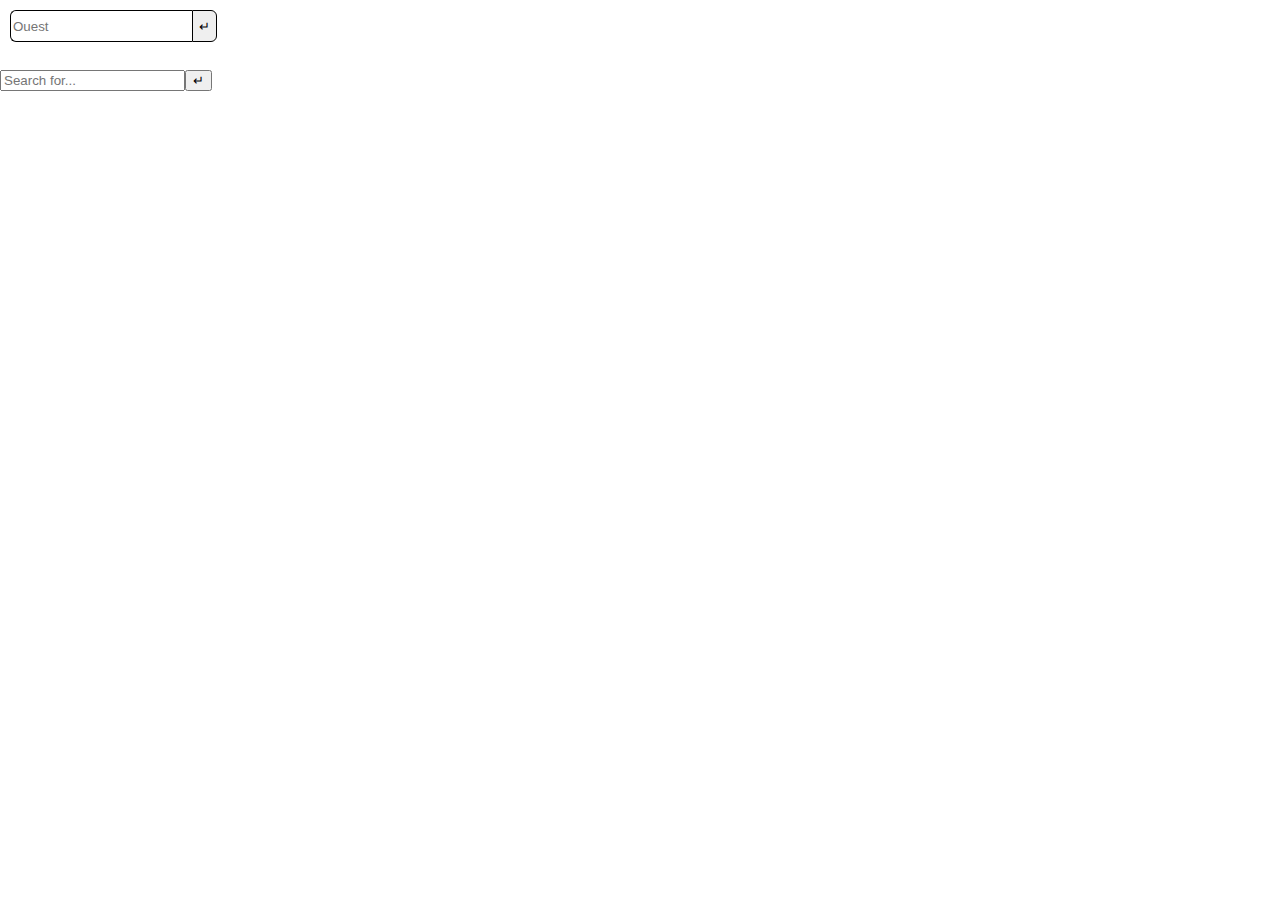
<file: www/sample_buttons.html>
<!DOCTYPE html>
<html lang="en" xmlns="http://www.w3.org/1999/xhtml">
    <head>
        <meta charset="utf-8" />
        <title>Tock</title>
        <meta name="viewport" content="width=device-width" />
        <link rel="stylesheet" type="text/css" href="css/tock.css" />
    </head>
    <body>

     <style type="text/css">
.goinput {
    position: relative;
    display: inline-block;
}
.goinput input {
    height: 28px;
    border-top-left-radius: 6px;
    border-bottom-left-radius: 6px;
    border: 1px solid black;
    border-right: 0;
    display: inline-block;
}
.goinput button {
    height: 32px;
    border-top-right-radius: 6px;
    border-bottom-right-radius: 6px;
    border: 1px solid black;
    display: inline-block;
}
     </style>


     <div style="margin:10px">

     <div class="goinput"><input class="west" placeholder="Ouest" onkeyup="if(event.keyCode == 13) this.nextSibling.click()" type="text"><button onclick="joinGame(this.previousSibling,'West')">↵</button></div>

     </div>

     <br />
     <div class="input-group" style="position:relative"><input class="form-control" placeholder="Search for..." type="text"><span class="input-group-btn"><button class="btn btn-secondary" type="button"
      style="margin:0"
      >↵</button></span></div>

    </body>
</html>
</file>
<file: www/css/tock.css>
body {
    margin:0;
}

header.information {
    position: fixed;
    background: rgba(255,255,255,0.75);
    width: 100%;
    border-bottom: 1px solid gray;
    padding: 0.5em;
    font-size: 1.5em;
}

nav.searchgames {
    overflow:hidden;
}

table.games {
    width: 100%;
}

.hidden {
    display:none;
}

#tock_migniot_com {
    width:514px;
    height:34px;
    background-image: url([data-uri]);
    margin-bottom: 10px;
}


#allcards,
#gamejson {
    display:none;
}
html,body { 
    height: 100%; 
    margin: 0px;
    padding: 0px;
    display: block;
}
svg.tockboard {
    max-width: 100vw;
    max-height: 100vh;
    margin: 0px;
    padding: 0px;
    display:block;
}
circle.tockplace, circle.tockbase, circle.tocklane, circle.tockwarp {
    stroke:black;
    stroke-width:1;
}
circle.tockplace, circle.tocklane {
    fill:rgba(255,255,255,1);
}
line.warpline {
    stroke:black;
    stroke-width:1;
    stroke-dasharray: 8,4;
}
text.tockplace, text.tockbase, text.tocklane {
    text-anchor: middle;
    font-size: large;
    dominant-baseline: central;
}
text.tockplace {
    fill:#606060;
}
text.tockbase {
    /* fill:white; */
    font-weight:bold;
}
text.playername {
    dominant-baseline: middle;
    font-size: 1.3em;
    fill:rgba(32,32,32,0.8);
}
g.tockcell {
    cursor:cell;
}
circle.pawn {
    cursor:grab;
}
div.pawn_red { background-color: red; }
div.pawn_yellow { background-color: yellow; }
div.pawn_green { background-color: green; }
div.pawn_blue { background-color: blue; }

div.pawn_red,
div.pawn_yellow,
div.pawn_green,
div.pawn_blue { 
    width:26px;
    height:26px;
    border-radius: 13px;
    border: 1px solid black;
    position: absolute;
}

body.register,
body.play {
    /* every body :) */
    background-image: url([data-uri]);
}

main.register,
main.register nav,
main.register section {
    padding: 10px;
}
main.register nav,
main.register section {
    border: 1px solid silver;
    border-radius: 5px;
    box-shadow: 2px 2px 4px silver;
    background: rgba(255,255,255,0.95);
}
main.register section {
    margin-top: 10px;
}

main.register,
main.register input[type="text"] {
    font-family: Geneva, Verdana, arial, sans-serif;
}

.extbtright {
    display:inline-block;
    margin-left:5px;
}
.buttonright {
    display: flex;
    width:auto;
}
.buttonright input {
    border-top-left-radius: 6px;
    border-bottom-left-radius: 6px;
    border: 1px solid black;
    border-right: 0;
    font-size: smaller;
    flex: 1;
}
.buttonright button {
    border-top-right-radius: 6px;
    border-bottom-right-radius: 6px;
    border: 1px solid black;
}
</file>
